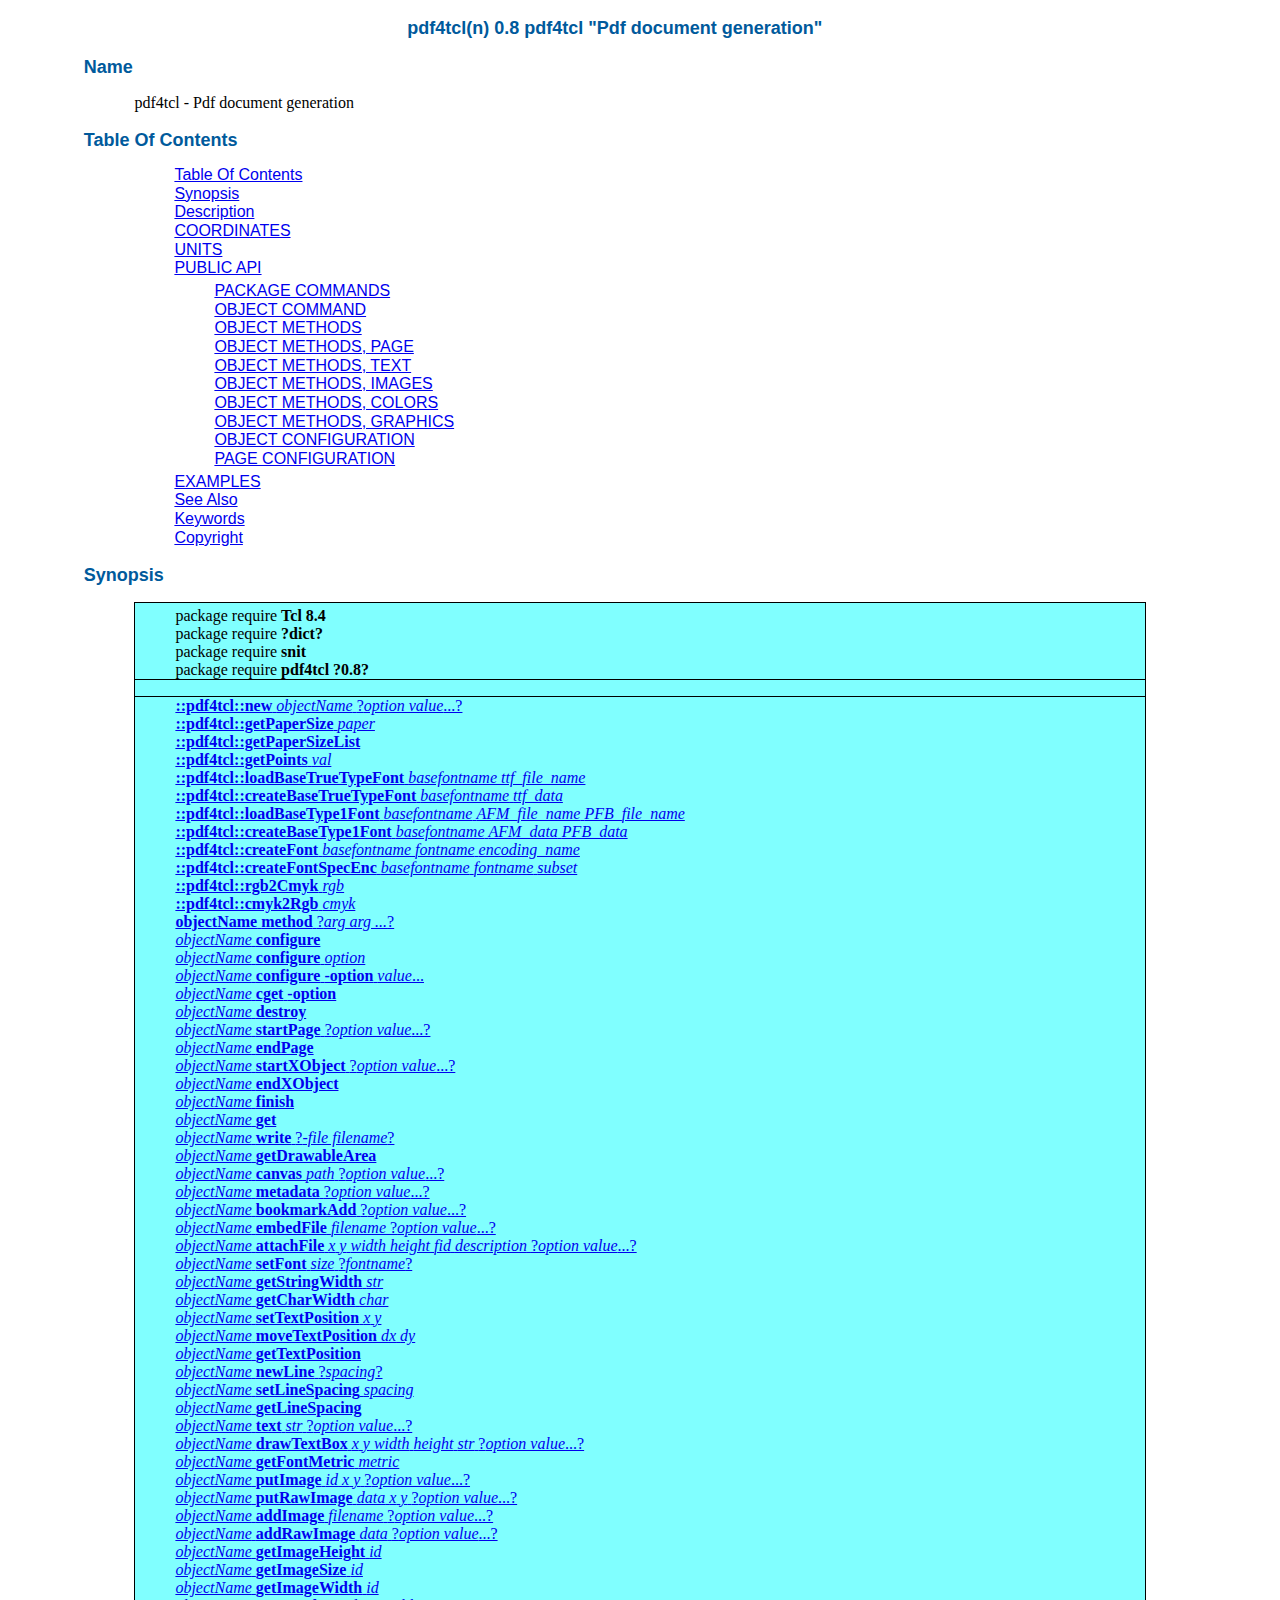
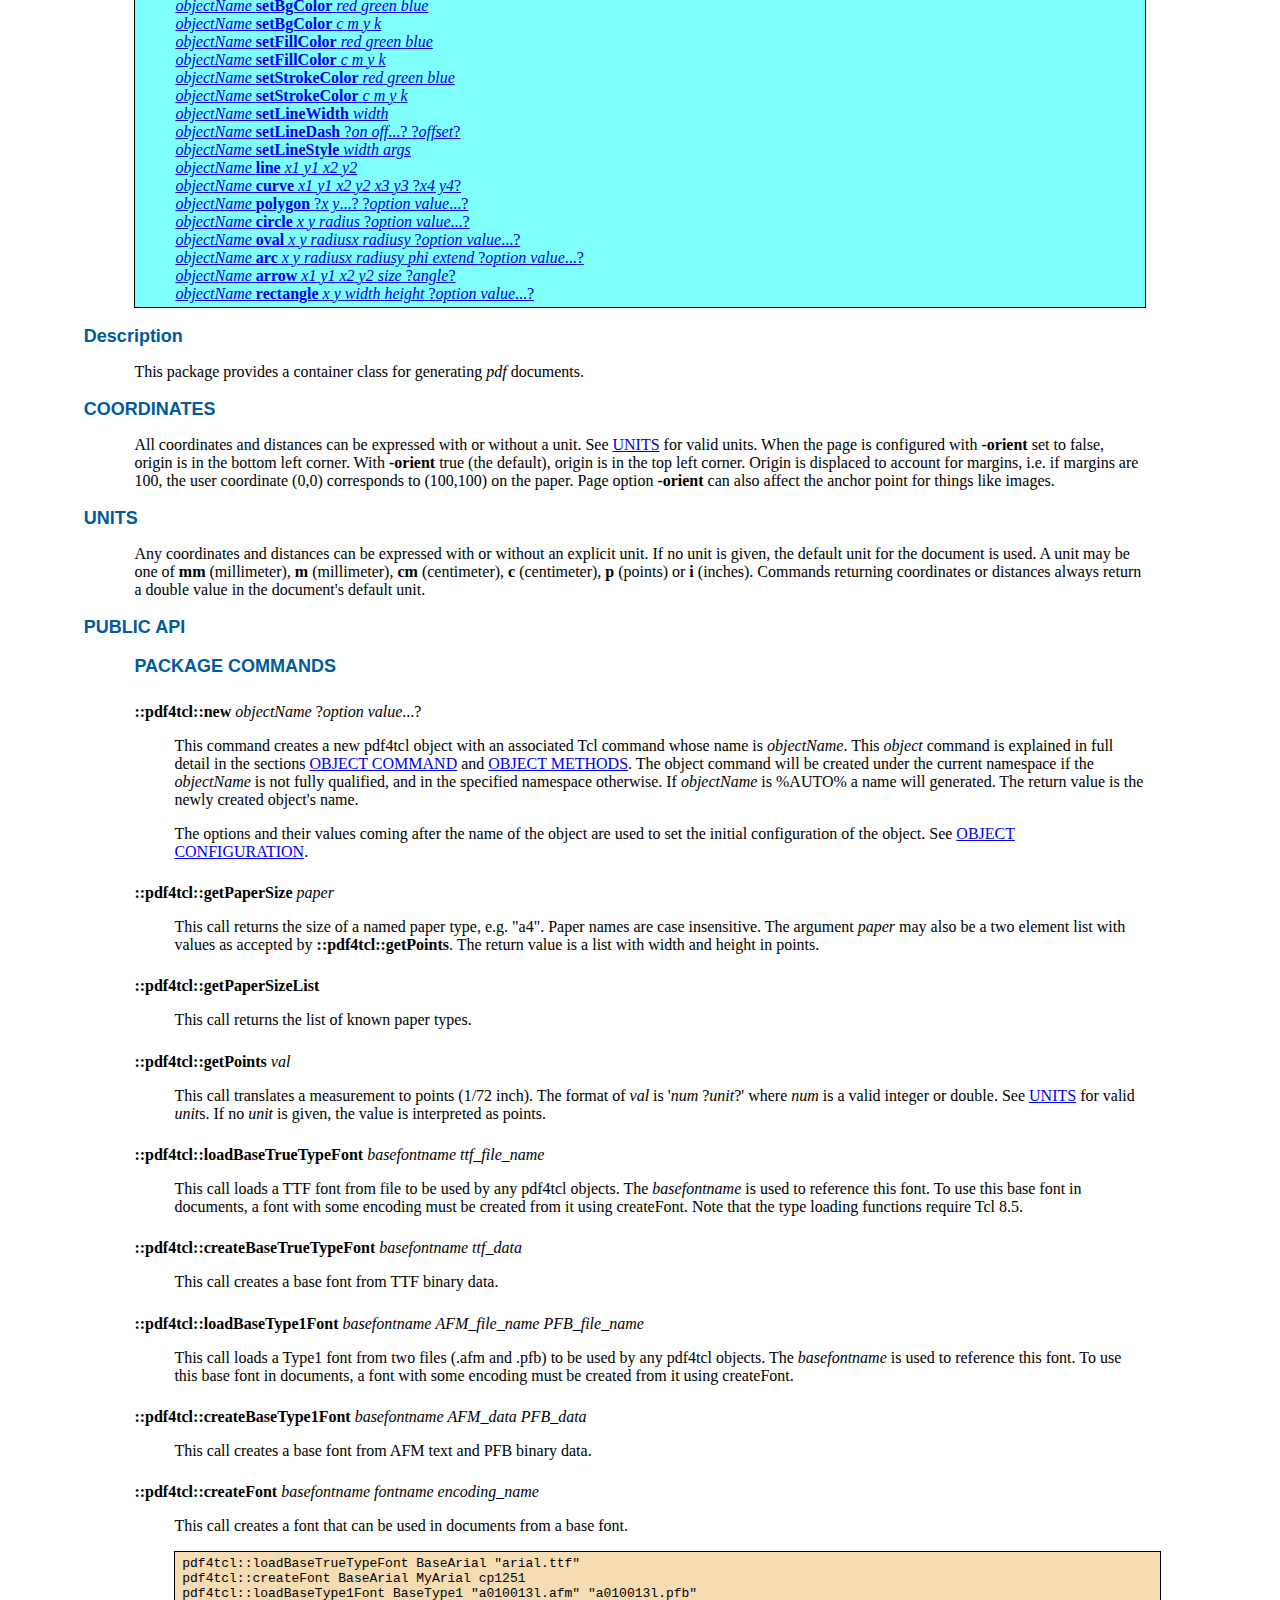
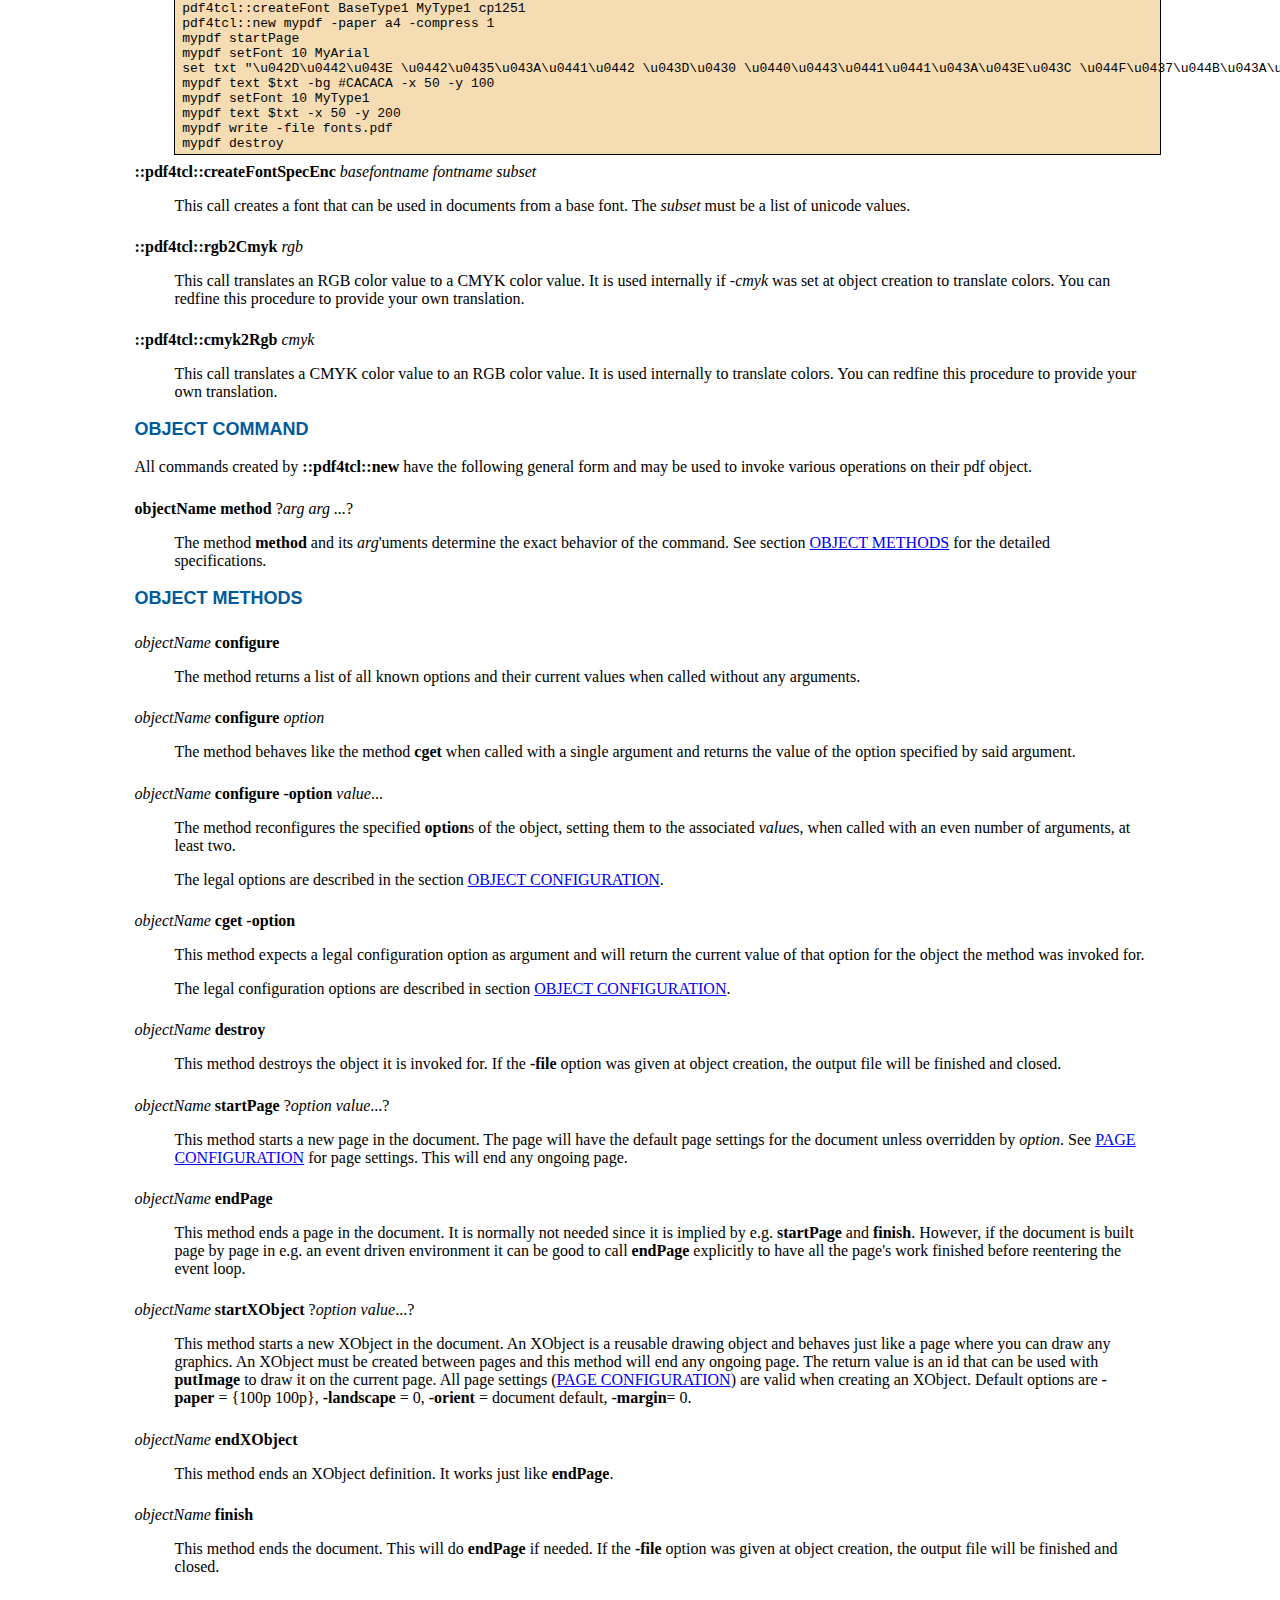
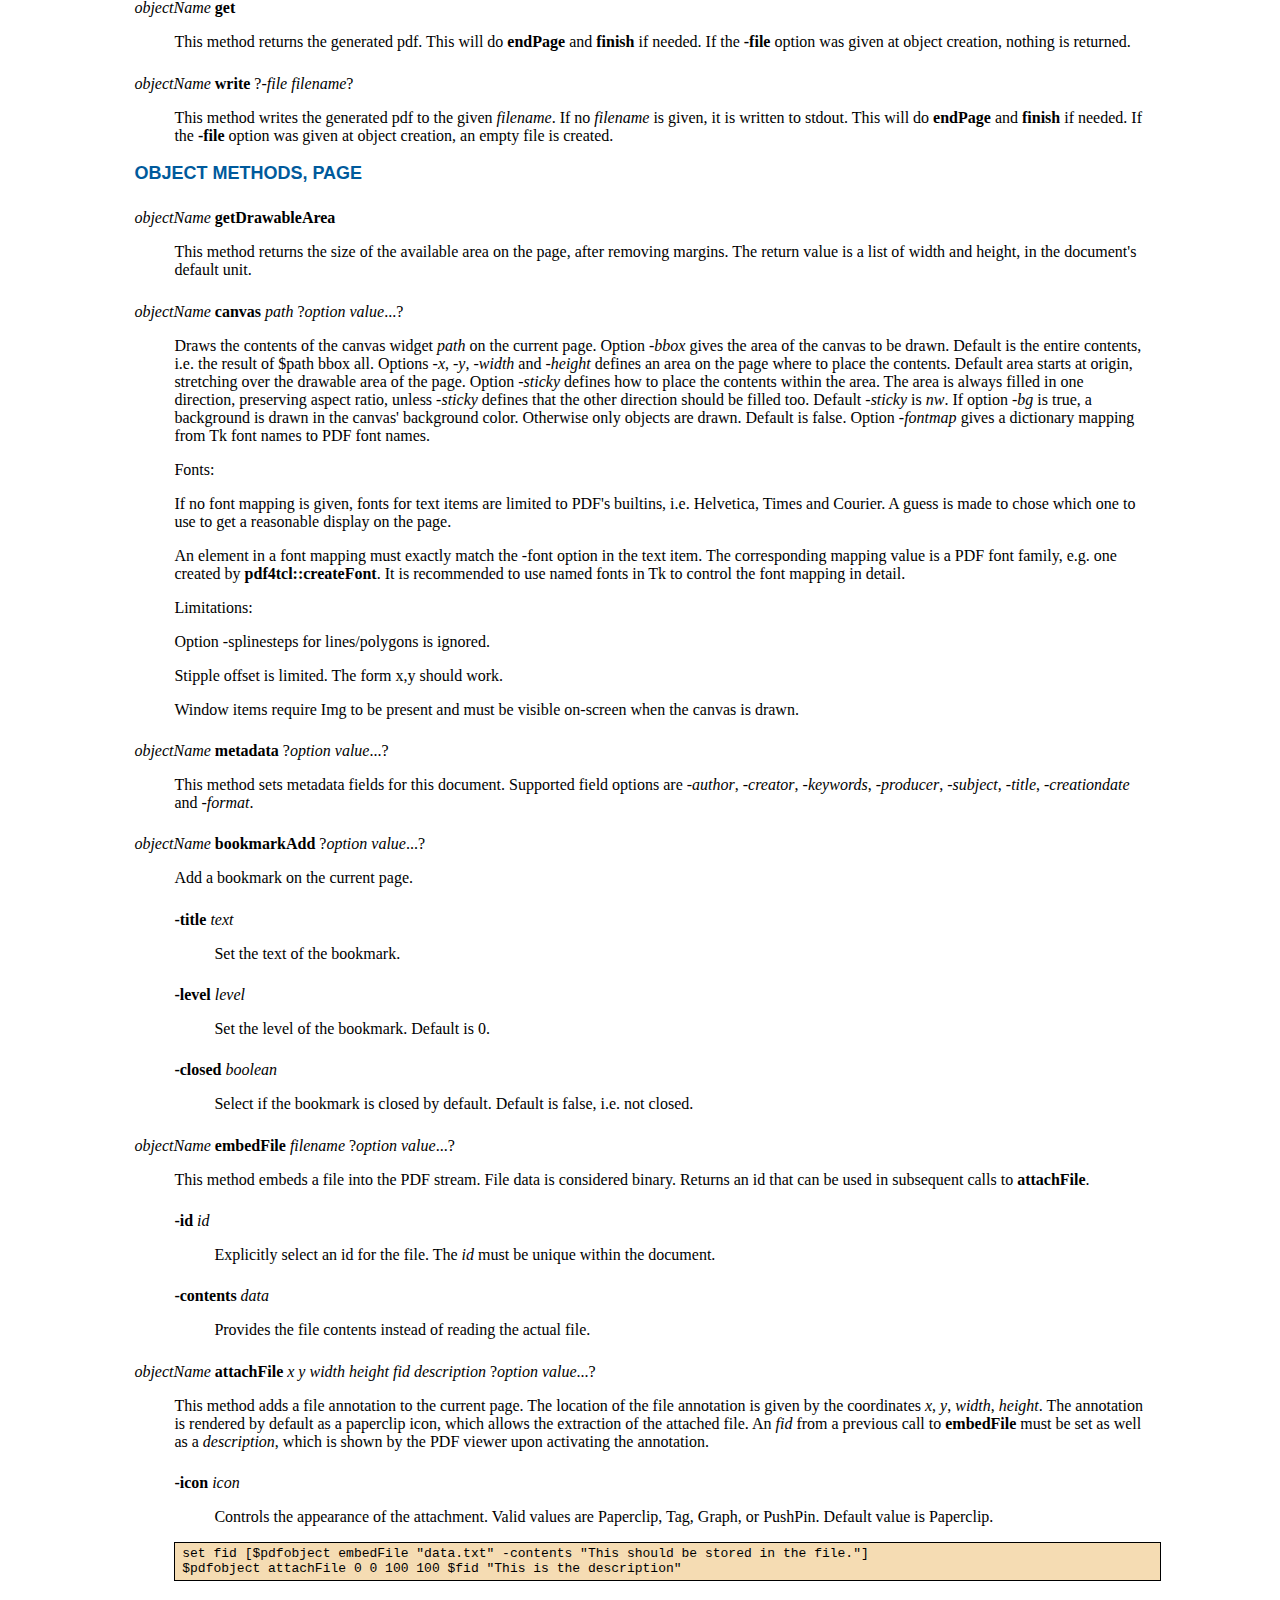
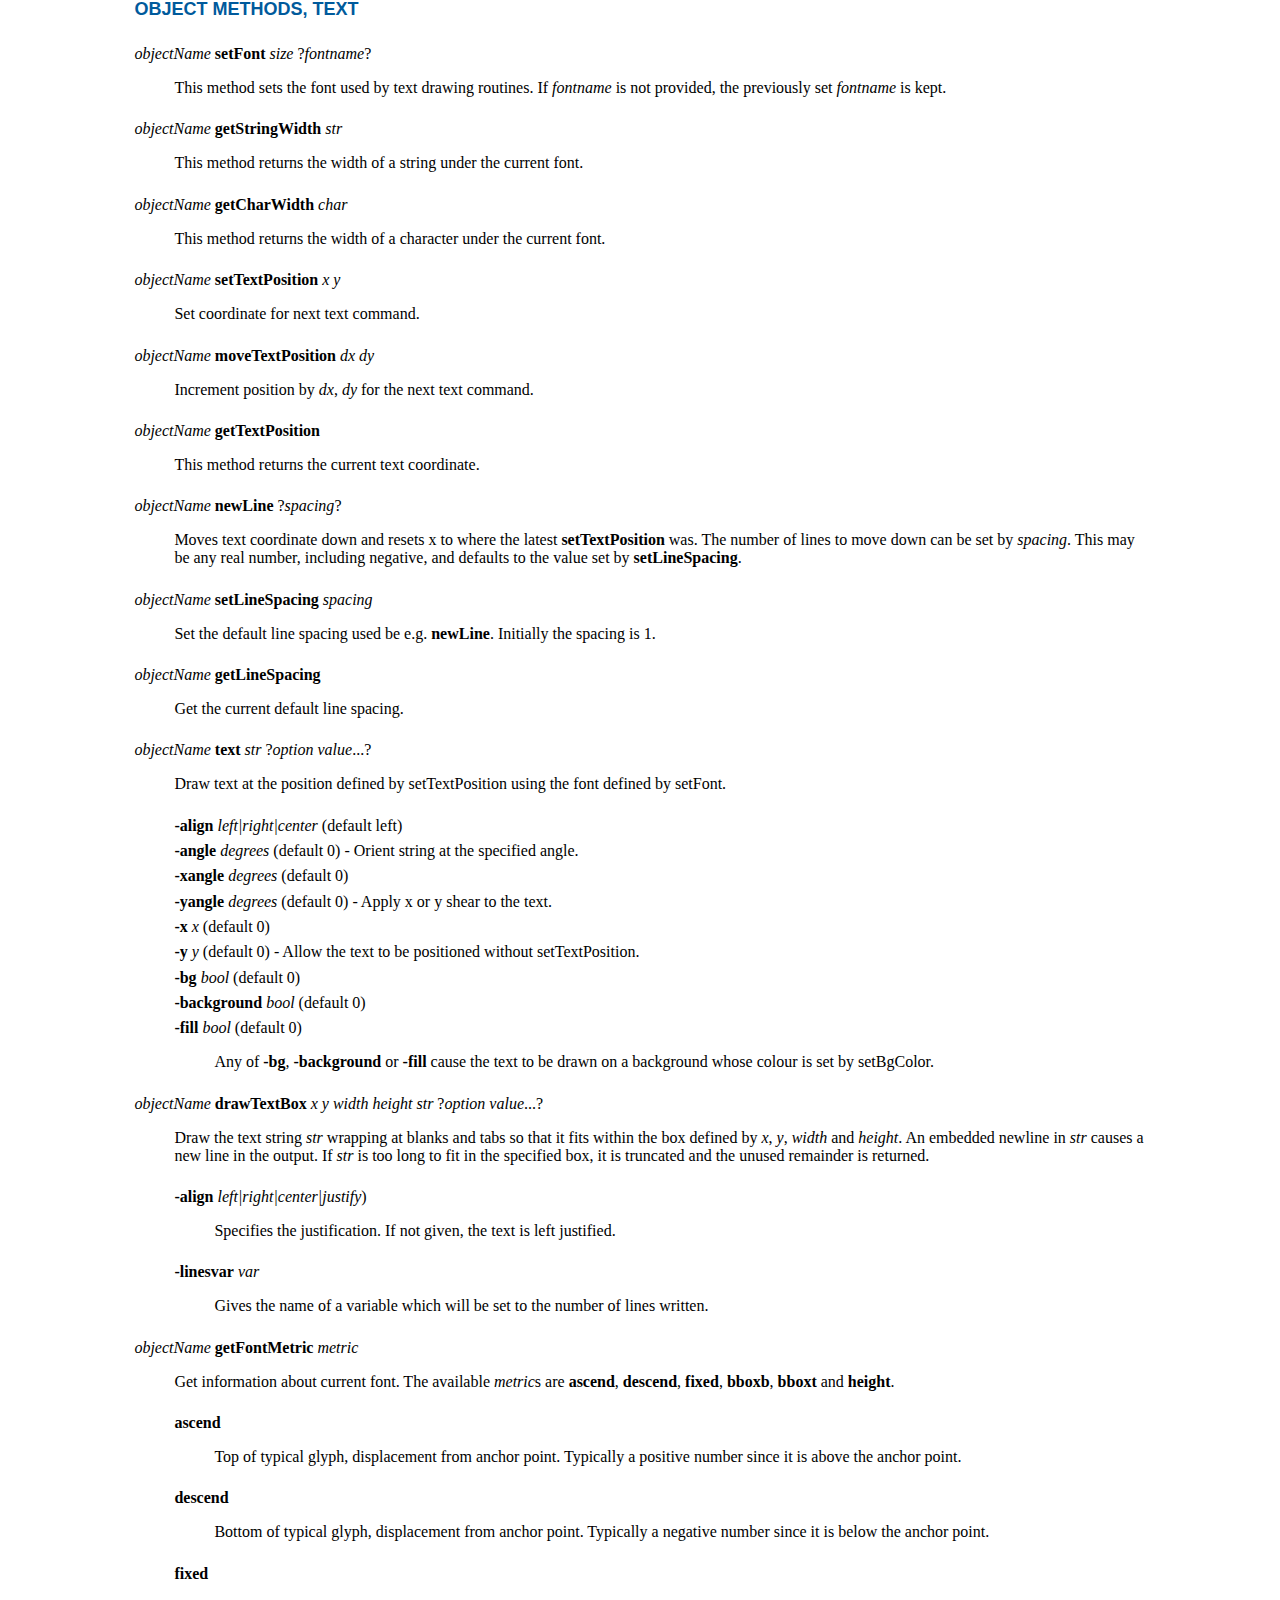
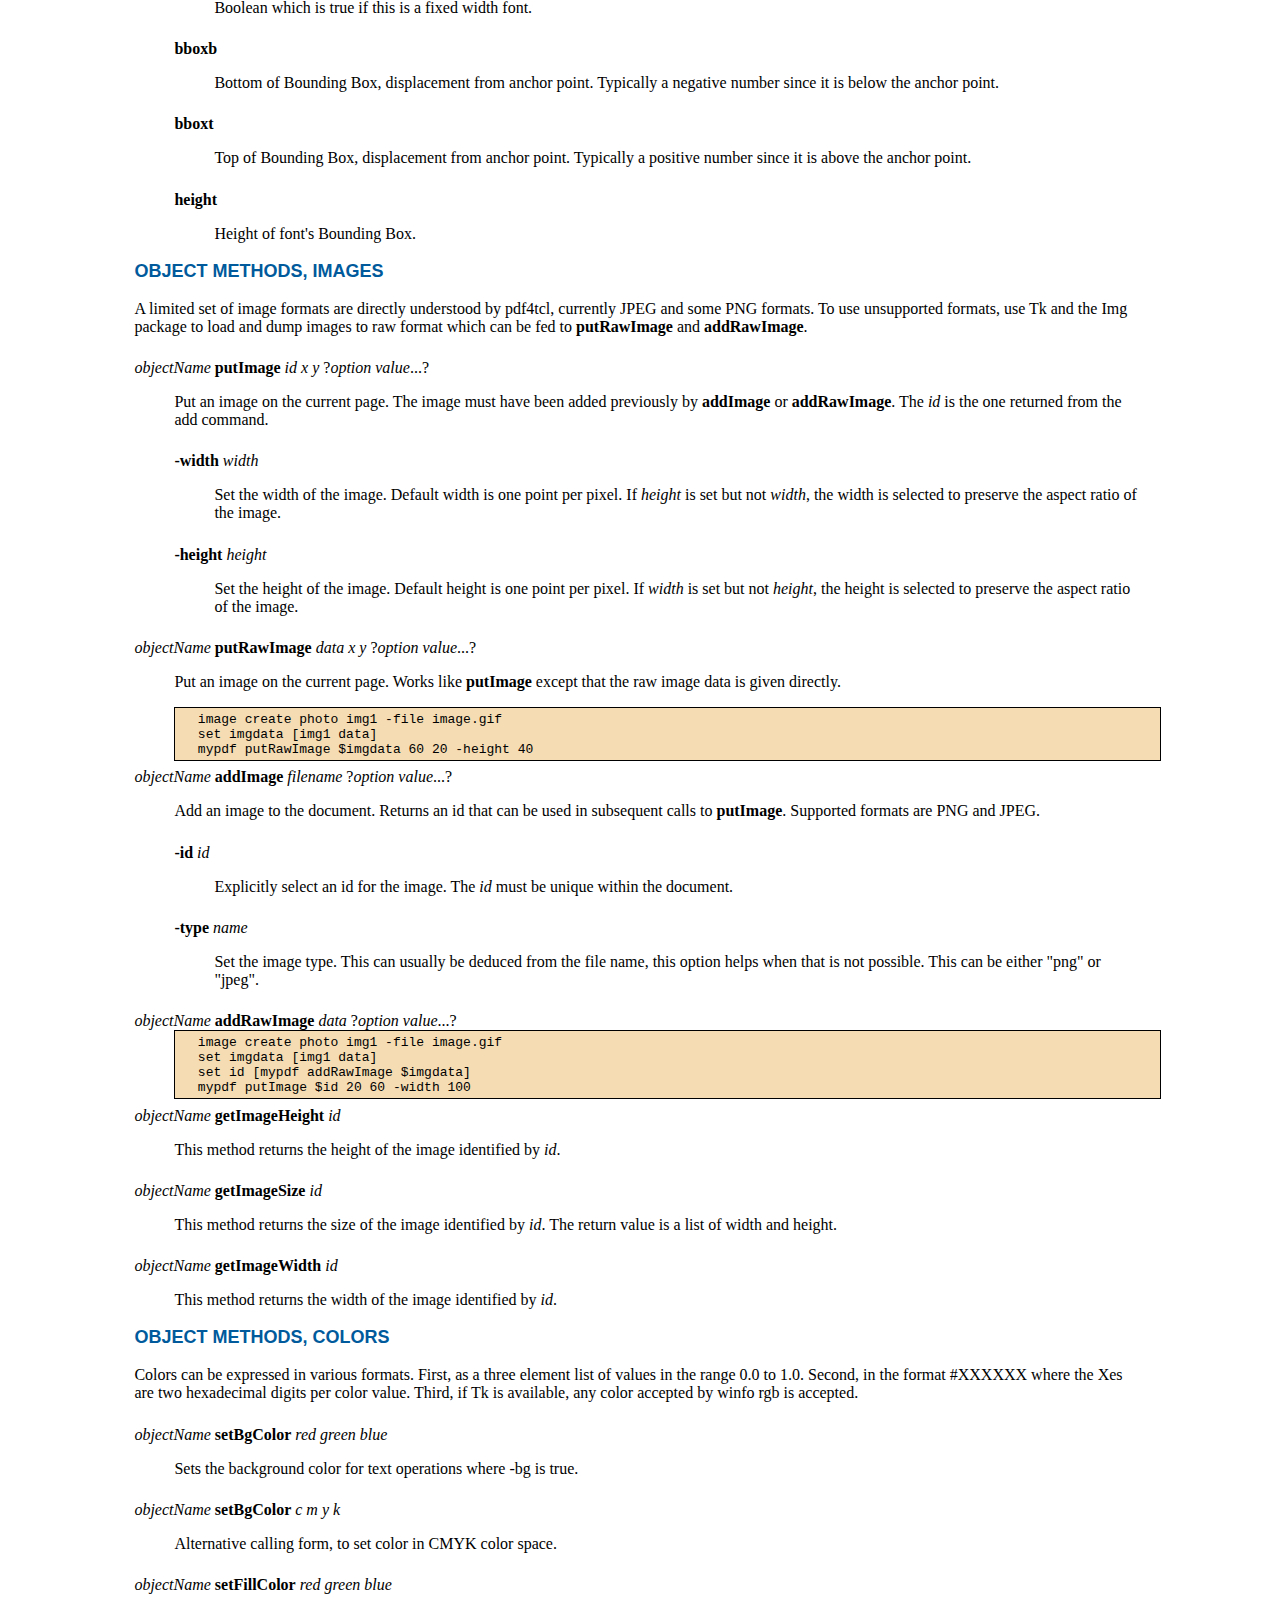
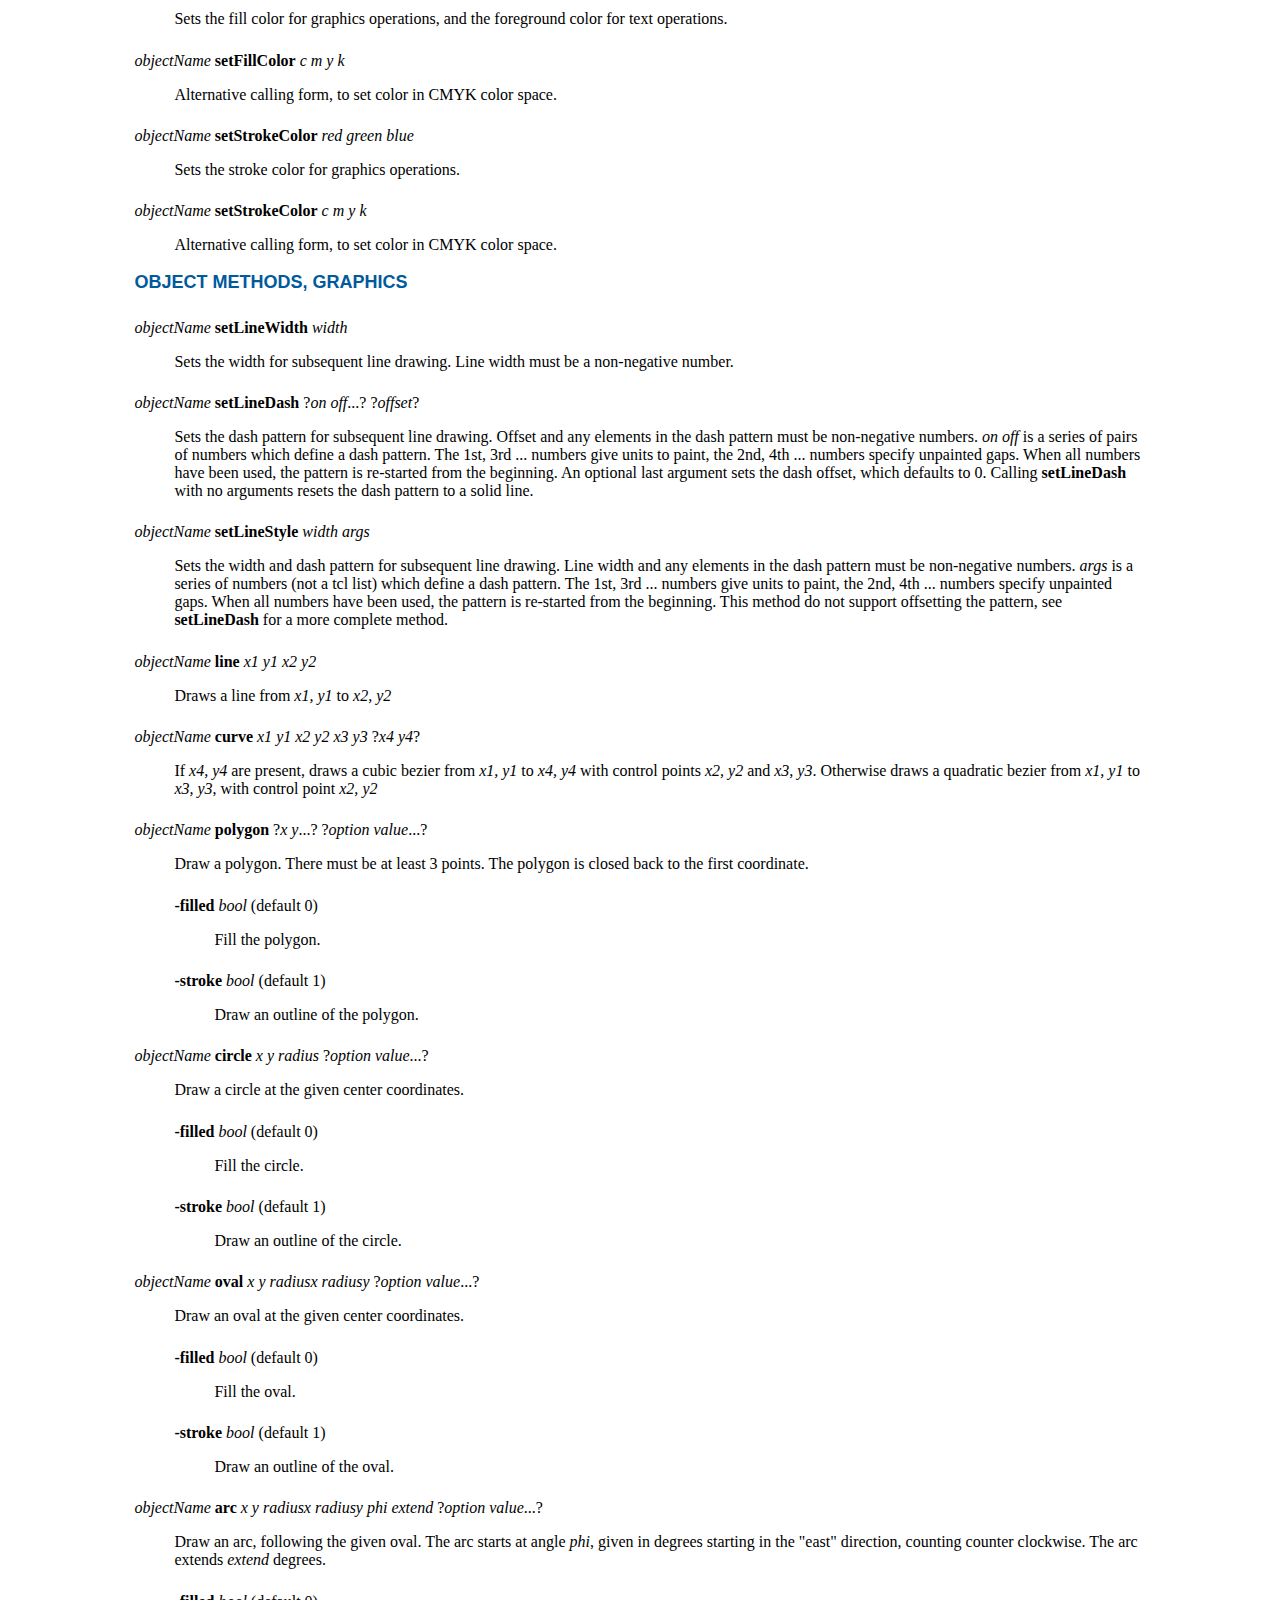
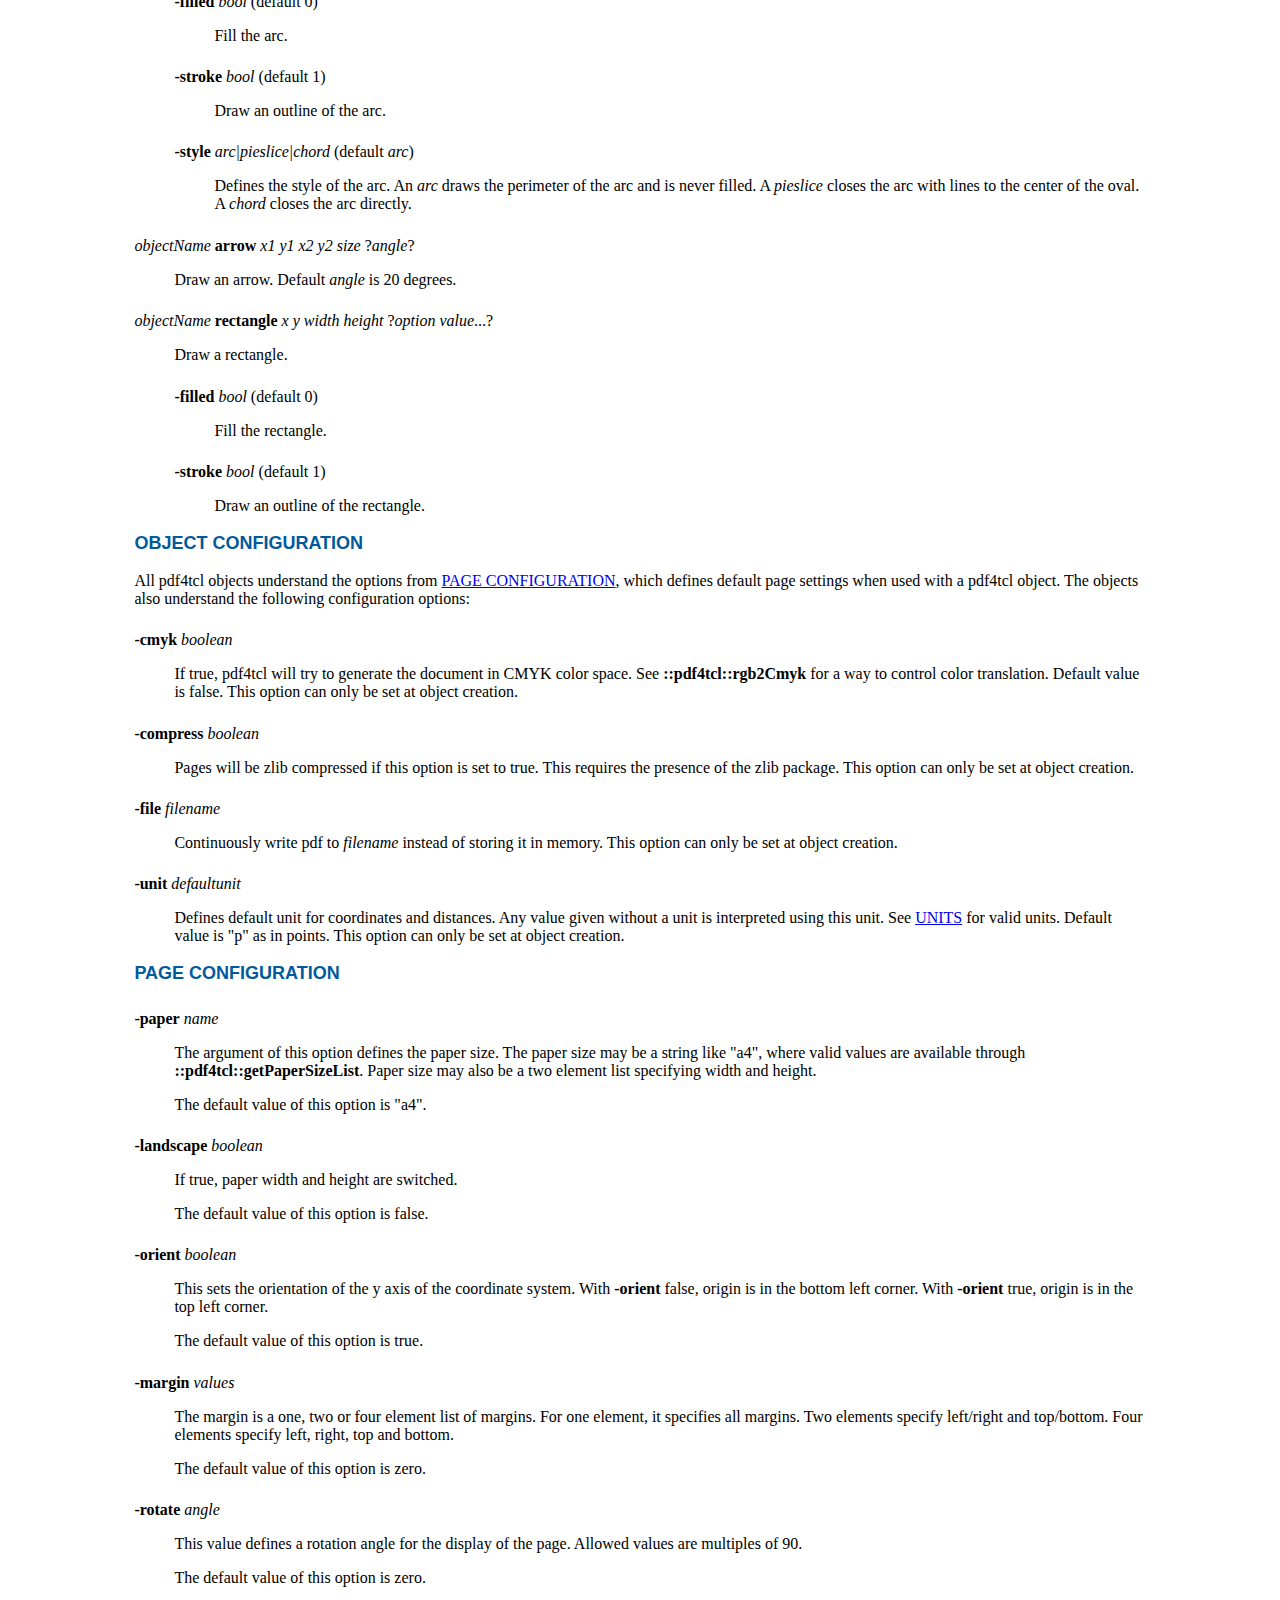
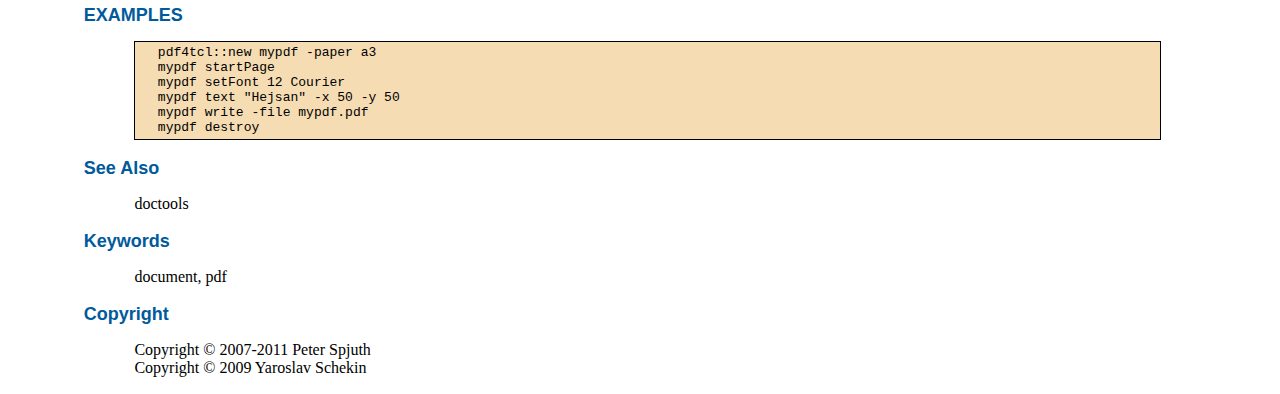
<file: pdf4tcl.html>
<html><head>
<title>pdf4tcl - Pdf document generation</title>
<style type="text/css"><!--
    HTML {
	background: 	#FFFFFF;
	color: 		black;
    }
    BODY {
	background: 	#FFFFFF;
	color:	 	black;
    }
    DIV.doctools {
	margin-left:	10%;
	margin-right:	10%;
    }
    DIV.doctools H1,DIV.doctools H2 {
	margin-left:	-5%;
    }
    H1, H2, H3, H4 {
	margin-top: 	1em;
	font-family:	sans-serif;
	font-size:	large;
	color:		#005A9C;
	background: 	transparent;
	text-align:		left;
    }
    H1.title {
	text-align: center;
    }
    UL,OL {
	margin-right: 0em;
	margin-top: 3pt;
	margin-bottom: 3pt;
    }
    UL LI {
	list-style: disc;
    }
    OL LI {
	list-style: decimal;
    }
    DT {
	padding-top: 	1ex;
    }
    UL.toc,UL.toc UL, UL.toc UL UL {
	font:		normal 12pt/14pt sans-serif;
	list-style:	none;
    }
    LI.section, LI.subsection {
	list-style: 	none;
	margin-left: 	0em;
	text-indent:	0em;
	padding: 	0em;
    }
    PRE {
	display: 	block;
	font-family:	monospace;
	white-space:	pre;
	margin:		0%;
	padding-top:	0.5ex;
	padding-bottom:	0.5ex;
	padding-left:	1ex;
	padding-right:	1ex;
	width:		100%;
    }
    PRE.example {
	color: 		black;
	background: 	#f5dcb3;
	border:		1px solid black;
    }
    UL.requirements LI, UL.syntax LI {
	list-style: 	none;
	margin-left: 	0em;
	text-indent:	0em;
	padding:	0em;
    }
    DIV.synopsis {
	color: 		black;
	background: 	#80ffff;
	border:		1px solid black;
	font-family:	serif;
	margin-top: 	1em;
	margin-bottom: 	1em;
    }
    UL.syntax {
	margin-top: 	1em;
	border-top:	1px solid black;
    }
    UL.requirements {
	margin-bottom: 	1em;
	border-bottom:	1px solid black;
    }
--></style>
</head>
<! -- Generated from file 'pdf4tcl.man' by tcllib/doctools with format 'html'
   -->
<! -- Copyright &copy; 2007-2011 Peter Spjuth   -- Copyright &copy; 2009 Yaroslav Schekin
   -->
<! -- CVS: $Id$ pdf4tcl.n
   -->
<body><div class="doctools">
<h1 class="title">pdf4tcl(n) 0.8 pdf4tcl &quot;Pdf document generation&quot;</h1>
<div id="name" class="section"><h2><a name="name">Name</a></h2>
<p>pdf4tcl - Pdf document generation</p>
</div>
<div id="toc" class="section"><h2><a name="toc">Table Of Contents</a></h2>
<ul class="toc">
<li class="section"><a href="#toc">Table Of Contents</a></li>
<li class="section"><a href="#synopsis">Synopsis</a></li>
<li class="section"><a href="#section1">Description</a></li>
<li class="section"><a href="#section2">COORDINATES</a></li>
<li class="section"><a href="#section3">UNITS</a></li>
<li class="section"><a href="#section4">PUBLIC API</a>
<ul>
<li class="subsection"><a href="#subsection1">PACKAGE COMMANDS</a></li>
<li class="subsection"><a href="#subsection2">OBJECT COMMAND</a></li>
<li class="subsection"><a href="#subsection3">OBJECT METHODS</a></li>
<li class="subsection"><a href="#subsection4">OBJECT METHODS, PAGE</a></li>
<li class="subsection"><a href="#subsection5">OBJECT METHODS, TEXT</a></li>
<li class="subsection"><a href="#subsection6">OBJECT METHODS, IMAGES</a></li>
<li class="subsection"><a href="#subsection7">OBJECT METHODS, COLORS</a></li>
<li class="subsection"><a href="#subsection8">OBJECT METHODS, GRAPHICS</a></li>
<li class="subsection"><a href="#subsection9">OBJECT CONFIGURATION</a></li>
<li class="subsection"><a href="#subsection10">PAGE CONFIGURATION</a></li>
</ul>
</li>
<li class="section"><a href="#section5">EXAMPLES</a></li>
<li class="section"><a href="#see-also">See Also</a></li>
<li class="section"><a href="#keywords">Keywords</a></li>
<li class="section"><a href="#copyright">Copyright</a></li>
</ul>
</div>
<div id="synopsis" class="section"><h2><a name="synopsis">Synopsis</a></h2>
<div class="synopsis">
<ul class="requirements">
<li>package require <b class="pkgname">Tcl 8.4</b></li>
<li>package require <b class="pkgname"><span class="opt">?dict?</span></b></li>
<li>package require <b class="pkgname">snit</b></li>
<li>package require <b class="pkgname">pdf4tcl <span class="opt">?0.8?</span></b></li>
</ul>
<ul class="syntax">
<li><a href="#1"><b class="cmd">::pdf4tcl::new</b> <i class="arg">objectName</i> <span class="opt">?<i class="arg">option value</i>...?</span></a></li>
<li><a href="#2"><b class="cmd">::pdf4tcl::getPaperSize</b> <i class="arg">paper</i></a></li>
<li><a href="#3"><b class="cmd">::pdf4tcl::getPaperSizeList</b></a></li>
<li><a href="#4"><b class="cmd">::pdf4tcl::getPoints</b> <i class="arg">val</i></a></li>
<li><a href="#5"><b class="cmd">::pdf4tcl::loadBaseTrueTypeFont</b> <i class="arg">basefontname</i> <i class="arg">ttf_file_name</i></a></li>
<li><a href="#6"><b class="cmd">::pdf4tcl::createBaseTrueTypeFont</b> <i class="arg">basefontname</i> <i class="arg">ttf_data</i></a></li>
<li><a href="#7"><b class="cmd">::pdf4tcl::loadBaseType1Font</b> <i class="arg">basefontname</i> <i class="arg">AFM_file_name</i> <i class="arg">PFB_file_name</i></a></li>
<li><a href="#8"><b class="cmd">::pdf4tcl::createBaseType1Font</b> <i class="arg">basefontname</i> <i class="arg">AFM_data</i> <i class="arg">PFB_data</i></a></li>
<li><a href="#9"><b class="cmd">::pdf4tcl::createFont</b> <i class="arg">basefontname</i> <i class="arg">fontname</i> <i class="arg">encoding_name</i></a></li>
<li><a href="#10"><b class="cmd">::pdf4tcl::createFontSpecEnc</b> <i class="arg">basefontname</i> <i class="arg">fontname</i> <i class="arg">subset</i></a></li>
<li><a href="#11"><b class="cmd">::pdf4tcl::rgb2Cmyk</b> <i class="arg">rgb</i></a></li>
<li><a href="#12"><b class="cmd">::pdf4tcl::cmyk2Rgb</b> <i class="arg">cmyk</i></a></li>
<li><a href="#13"><b class="cmd">objectName</b> <b class="method">method</b> <span class="opt">?<i class="arg">arg arg ...</i>?</span></a></li>
<li><a href="#14"><i class="arg">objectName</i> <b class="method">configure</b></a></li>
<li><a href="#15"><i class="arg">objectName</i> <b class="method">configure</b> <i class="arg">option</i></a></li>
<li><a href="#16"><i class="arg">objectName</i> <b class="method">configure</b> <b class="option">-option</b> <i class="arg">value</i>...</a></li>
<li><a href="#17"><i class="arg">objectName</i> <b class="method">cget</b> <b class="option">-option</b></a></li>
<li><a href="#18"><i class="arg">objectName</i> <b class="method">destroy</b></a></li>
<li><a href="#19"><i class="arg">objectName</i> <b class="method">startPage</b> <span class="opt">?<i class="arg">option value</i>...?</span></a></li>
<li><a href="#20"><i class="arg">objectName</i> <b class="method">endPage</b></a></li>
<li><a href="#21"><i class="arg">objectName</i> <b class="method">startXObject</b> <span class="opt">?<i class="arg">option value</i>...?</span></a></li>
<li><a href="#22"><i class="arg">objectName</i> <b class="method">endXObject</b></a></li>
<li><a href="#23"><i class="arg">objectName</i> <b class="method">finish</b></a></li>
<li><a href="#24"><i class="arg">objectName</i> <b class="method">get</b></a></li>
<li><a href="#25"><i class="arg">objectName</i> <b class="method">write</b> <span class="opt">?<i class="arg">-file filename</i>?</span></a></li>
<li><a href="#26"><i class="arg">objectName</i> <b class="method">getDrawableArea</b></a></li>
<li><a href="#27"><i class="arg">objectName</i> <b class="method">canvas</b> <i class="arg">path</i> <span class="opt">?<i class="arg">option value</i>...?</span></a></li>
<li><a href="#28"><i class="arg">objectName</i> <b class="method">metadata</b> <span class="opt">?<i class="arg">option value</i>...?</span></a></li>
<li><a href="#29"><i class="arg">objectName</i> <b class="method">bookmarkAdd</b> <span class="opt">?<i class="arg">option value</i>...?</span></a></li>
<li><a href="#30"><i class="arg">objectName</i> <b class="method">embedFile</b> <i class="arg">filename</i> <span class="opt">?<i class="arg">option value</i>...?</span></a></li>
<li><a href="#31"><i class="arg">objectName</i> <b class="method">attachFile</b> <i class="arg">x</i> <i class="arg">y</i> <i class="arg">width</i> <i class="arg">height</i> <i class="arg">fid</i> <i class="arg">description</i> <span class="opt">?<i class="arg">option value</i>...?</span></a></li>
<li><a href="#32"><i class="arg">objectName</i> <b class="method">setFont</b> <i class="arg">size</i> <span class="opt">?<i class="arg">fontname</i>?</span></a></li>
<li><a href="#33"><i class="arg">objectName</i> <b class="method">getStringWidth</b> <i class="arg">str</i></a></li>
<li><a href="#34"><i class="arg">objectName</i> <b class="method">getCharWidth</b> <i class="arg">char</i></a></li>
<li><a href="#35"><i class="arg">objectName</i> <b class="method">setTextPosition</b> <i class="arg">x</i> <i class="arg">y</i></a></li>
<li><a href="#36"><i class="arg">objectName</i> <b class="method">moveTextPosition</b> <i class="arg">dx</i> <i class="arg">dy</i></a></li>
<li><a href="#37"><i class="arg">objectName</i> <b class="method">getTextPosition</b></a></li>
<li><a href="#38"><i class="arg">objectName</i> <b class="method">newLine</b> <span class="opt">?<i class="arg">spacing</i>?</span></a></li>
<li><a href="#39"><i class="arg">objectName</i> <b class="method">setLineSpacing</b> <i class="arg">spacing</i></a></li>
<li><a href="#40"><i class="arg">objectName</i> <b class="method">getLineSpacing</b></a></li>
<li><a href="#41"><i class="arg">objectName</i> <b class="method">text</b> <i class="arg">str</i> <span class="opt">?<i class="arg">option value</i>...?</span></a></li>
<li><a href="#42"><i class="arg">objectName</i> <b class="method">drawTextBox</b> <i class="arg">x</i> <i class="arg">y</i> <i class="arg">width</i> <i class="arg">height</i> <i class="arg">str</i> <span class="opt">?<i class="arg">option value</i>...?</span></a></li>
<li><a href="#43"><i class="arg">objectName</i> <b class="method">getFontMetric</b> <i class="arg">metric</i></a></li>
<li><a href="#44"><i class="arg">objectName</i> <b class="method">putImage</b> <i class="arg">id</i> <i class="arg">x</i> <i class="arg">y</i> <span class="opt">?<i class="arg">option value</i>...?</span></a></li>
<li><a href="#45"><i class="arg">objectName</i> <b class="method">putRawImage</b> <i class="arg">data</i> <i class="arg">x</i> <i class="arg">y</i> <span class="opt">?<i class="arg">option value</i>...?</span></a></li>
<li><a href="#46"><i class="arg">objectName</i> <b class="method">addImage</b> <i class="arg">filename</i> <span class="opt">?<i class="arg">option value</i>...?</span></a></li>
<li><a href="#47"><i class="arg">objectName</i> <b class="method">addRawImage</b> <i class="arg">data</i> <span class="opt">?<i class="arg">option value</i>...?</span></a></li>
<li><a href="#48"><i class="arg">objectName</i> <b class="method">getImageHeight</b> <i class="arg">id</i></a></li>
<li><a href="#49"><i class="arg">objectName</i> <b class="method">getImageSize</b> <i class="arg">id</i></a></li>
<li><a href="#50"><i class="arg">objectName</i> <b class="method">getImageWidth</b> <i class="arg">id</i></a></li>
<li><a href="#51"><i class="arg">objectName</i> <b class="method">setBgColor</b> <i class="arg">red</i> <i class="arg">green</i> <i class="arg">blue</i></a></li>
<li><a href="#52"><i class="arg">objectName</i> <b class="method">setBgColor</b> <i class="arg">c</i> <i class="arg">m</i> <i class="arg">y</i> <i class="arg">k</i></a></li>
<li><a href="#53"><i class="arg">objectName</i> <b class="method">setFillColor</b> <i class="arg">red</i> <i class="arg">green</i> <i class="arg">blue</i></a></li>
<li><a href="#54"><i class="arg">objectName</i> <b class="method">setFillColor</b> <i class="arg">c</i> <i class="arg">m</i> <i class="arg">y</i> <i class="arg">k</i></a></li>
<li><a href="#55"><i class="arg">objectName</i> <b class="method">setStrokeColor</b> <i class="arg">red</i> <i class="arg">green</i> <i class="arg">blue</i></a></li>
<li><a href="#56"><i class="arg">objectName</i> <b class="method">setStrokeColor</b> <i class="arg">c</i> <i class="arg">m</i> <i class="arg">y</i> <i class="arg">k</i></a></li>
<li><a href="#57"><i class="arg">objectName</i> <b class="method">setLineWidth</b> <i class="arg">width</i></a></li>
<li><a href="#58"><i class="arg">objectName</i> <b class="method">setLineDash</b> <span class="opt">?<i class="arg">on off</i>...?</span> <span class="opt">?<i class="arg">offset</i>?</span></a></li>
<li><a href="#59"><i class="arg">objectName</i> <b class="method">setLineStyle</b> <i class="arg">width</i> <i class="arg">args</i></a></li>
<li><a href="#60"><i class="arg">objectName</i> <b class="method">line</b> <i class="arg">x1</i> <i class="arg">y1</i> <i class="arg">x2</i> <i class="arg">y2</i></a></li>
<li><a href="#61"><i class="arg">objectName</i> <b class="method">curve</b> <i class="arg">x1</i> <i class="arg">y1</i> <i class="arg">x2</i> <i class="arg">y2</i> <i class="arg">x3</i> <i class="arg">y3</i> <span class="opt">?<i class="arg">x4 y4</i>?</span></a></li>
<li><a href="#62"><i class="arg">objectName</i> <b class="method">polygon</b> <span class="opt">?<i class="arg">x y</i>...?</span> <span class="opt">?<i class="arg">option value</i>...?</span></a></li>
<li><a href="#63"><i class="arg">objectName</i> <b class="method">circle</b> <i class="arg">x</i> <i class="arg">y</i> <i class="arg">radius</i> <span class="opt">?<i class="arg">option value</i>...?</span></a></li>
<li><a href="#64"><i class="arg">objectName</i> <b class="method">oval</b> <i class="arg">x</i> <i class="arg">y</i> <i class="arg">radiusx</i> <i class="arg">radiusy</i> <span class="opt">?<i class="arg">option value</i>...?</span></a></li>
<li><a href="#65"><i class="arg">objectName</i> <b class="method">arc</b> <i class="arg">x</i> <i class="arg">y</i> <i class="arg">radiusx</i> <i class="arg">radiusy</i> <i class="arg">phi</i> <i class="arg">extend</i> <span class="opt">?<i class="arg">option value</i>...?</span></a></li>
<li><a href="#66"><i class="arg">objectName</i> <b class="method">arrow</b> <i class="arg">x1</i> <i class="arg">y1</i> <i class="arg">x2</i> <i class="arg">y2</i> <i class="arg">size</i> <span class="opt">?<i class="arg">angle</i>?</span></a></li>
<li><a href="#67"><i class="arg">objectName</i> <b class="method">rectangle</b> <i class="arg">x</i> <i class="arg">y</i> <i class="arg">width</i> <i class="arg">height</i> <span class="opt">?<i class="arg">option value</i>...?</span></a></li>
</ul>
</div>
</div>
<div id="section1" class="section"><h2><a name="section1">Description</a></h2>
<p>This package provides a container class for generating <i class="term">pdf</i> documents.</p>
</div>
<div id="section2" class="section"><h2><a name="section2">COORDINATES</a></h2>
<p>All coordinates and distances can be expressed with or without a unit. See
<span class="sectref"><a href="#section3">UNITS</a></span> for valid units.
When the page is configured with <b class="option">-orient</b> set to false, origin is in
the bottom left corner. With <b class="option">-orient</b> true (the default), origin is in the top left
corner.
Origin is displaced to account for margins, i.e. if margins are 100,
the user coordinate (0,0) corresponds to (100,100) on the paper.
Page option <b class="option">-orient</b> can also affect the anchor point for things like
images.</p>
</div>
<div id="section3" class="section"><h2><a name="section3">UNITS</a></h2>
<p>Any coordinates and distances can be expressed with or without an explicit
unit.  If no unit is given, the default unit for the document is used.
A unit may be one of
<b class="option">mm</b> (millimeter),
<b class="option">m</b> (millimeter),
<b class="option">cm</b> (centimeter),
<b class="option">c</b> (centimeter),
<b class="option">p</b> (points) or
<b class="option">i</b> (inches).
Commands returning coordinates or distances always return a double value
in the document's default unit.</p>
</div>
<div id="section4" class="section"><h2><a name="section4">PUBLIC API</a></h2>
<div id="subsection1" class="subsection"><h3><a name="subsection1">PACKAGE COMMANDS</a></h3>
<dl class="definitions">
<dt><a name="1"><b class="cmd">::pdf4tcl::new</b> <i class="arg">objectName</i> <span class="opt">?<i class="arg">option value</i>...?</span></a></dt>
<dd><p>This command creates a new pdf4tcl object with an associated Tcl
command whose name is <i class="arg">objectName</i>. This <i class="term">object</i> command is
explained in full detail in the sections <span class="sectref"><a href="#subsection2">OBJECT COMMAND</a></span>
and <span class="sectref"><a href="#subsection3">OBJECT METHODS</a></span>. The object command will be created
under the current namespace if the <i class="arg">objectName</i> is not fully
qualified, and in the specified namespace otherwise.
If <i class="arg">objectName</i> is %AUTO% a name will generated.
The return value is the newly created object's name.</p>
<p>The options and their values coming after the name of the object are
used to set the initial configuration of the object.
See <span class="sectref"><a href="#subsection9">OBJECT CONFIGURATION</a></span>.</p></dd>
<dt><a name="2"><b class="cmd">::pdf4tcl::getPaperSize</b> <i class="arg">paper</i></a></dt>
<dd><p>This call returns the size of a named paper type, e.g. &quot;a4&quot;.
Paper names are case insensitive.
The argument <i class="arg">paper</i> may also be a two element list
with values as accepted by <b class="cmd">::pdf4tcl::getPoints</b>.
The return value is a list with width and height in points.</p></dd>
<dt><a name="3"><b class="cmd">::pdf4tcl::getPaperSizeList</b></a></dt>
<dd><p>This call returns the list of known paper types.</p></dd>
<dt><a name="4"><b class="cmd">::pdf4tcl::getPoints</b> <i class="arg">val</i></a></dt>
<dd><p>This call translates a measurement to points (1/72 inch).
The format of <i class="arg">val</i> is '<i class="arg">num</i> <span class="opt">?<i class="arg">unit</i>?</span>' where
<i class="arg">num</i> is a valid integer or double. See <span class="sectref"><a href="#section3">UNITS</a></span> for valid
<i class="arg">unit</i>s.  If no <i class="arg">unit</i> is given, the value is interpreted
as points.</p></dd>
<dt><a name="5"><b class="cmd">::pdf4tcl::loadBaseTrueTypeFont</b> <i class="arg">basefontname</i> <i class="arg">ttf_file_name</i></a></dt>
<dd><p>This call loads a TTF font from file to be used by any pdf4tcl objects.
The <i class="arg">basefontname</i> is used to reference this font.
To use this base font in documents, a font with some encoding must be
created from it using createFont.
Note that the type loading functions require Tcl 8.5.</p></dd>
<dt><a name="6"><b class="cmd">::pdf4tcl::createBaseTrueTypeFont</b> <i class="arg">basefontname</i> <i class="arg">ttf_data</i></a></dt>
<dd><p>This call creates a base font from TTF binary data.</p></dd>
<dt><a name="7"><b class="cmd">::pdf4tcl::loadBaseType1Font</b> <i class="arg">basefontname</i> <i class="arg">AFM_file_name</i> <i class="arg">PFB_file_name</i></a></dt>
<dd><p>This call loads a Type1 font from two files (.afm and .pfb) to be used by
any pdf4tcl objects. The <i class="arg">basefontname</i> is used to reference this font.
To use this base font in documents, a font with some encoding must be
created from it using createFont.</p></dd>
<dt><a name="8"><b class="cmd">::pdf4tcl::createBaseType1Font</b> <i class="arg">basefontname</i> <i class="arg">AFM_data</i> <i class="arg">PFB_data</i></a></dt>
<dd><p>This call creates a base font from AFM text and PFB binary data.</p></dd>
<dt><a name="9"><b class="cmd">::pdf4tcl::createFont</b> <i class="arg">basefontname</i> <i class="arg">fontname</i> <i class="arg">encoding_name</i></a></dt>
<dd><p>This call creates a font that can be used in documents from a base font.</p>
<pre class="example">
pdf4tcl::loadBaseTrueTypeFont BaseArial &quot;arial.ttf&quot;
pdf4tcl::createFont BaseArial MyArial cp1251 
pdf4tcl::loadBaseType1Font BaseType1 &quot;a010013l.afm&quot; &quot;a010013l.pfb&quot;
pdf4tcl::createFont BaseType1 MyType1 cp1251 
pdf4tcl::new mypdf -paper a4 -compress 1
mypdf startPage
mypdf setFont 10 MyArial
set txt &quot;\u042D\u0442\u043E \u0442\u0435\u043A\u0441\u0442 \u043D\u0430 \u0440\u0443\u0441\u0441\u043A\u043E\u043C \u044F\u0437\u044B\u043A\u0435. This is text in Russian.&quot;
mypdf text $txt -bg #CACACA -x 50 -y 100
mypdf setFont 10 MyType1
mypdf text $txt -x 50 -y 200
mypdf write -file fonts.pdf
mypdf destroy
</pre>
</dd>
<dt><a name="10"><b class="cmd">::pdf4tcl::createFontSpecEnc</b> <i class="arg">basefontname</i> <i class="arg">fontname</i> <i class="arg">subset</i></a></dt>
<dd><p>This call creates a font that can be used in documents from a base font.
The <i class="arg">subset</i> must be a list of unicode values.</p></dd>
<dt><a name="11"><b class="cmd">::pdf4tcl::rgb2Cmyk</b> <i class="arg">rgb</i></a></dt>
<dd><p>This call translates an RGB color value to a CMYK color value.
It is used internally if <i class="arg">-cmyk</i> was set at object creation to 
translate colors.
You can redfine this procedure to provide your own translation.</p></dd>
<dt><a name="12"><b class="cmd">::pdf4tcl::cmyk2Rgb</b> <i class="arg">cmyk</i></a></dt>
<dd><p>This call translates a CMYK color value to an RGB color value.
It is used internally to translate colors.
You can redfine this procedure to provide your own translation.</p></dd>
</dl>
</div>
<div id="subsection2" class="subsection"><h3><a name="subsection2">OBJECT COMMAND</a></h3>
<p>All commands created by <b class="cmd">::pdf4tcl::new</b> have the following
general form and may be used to invoke various operations on their
pdf object.</p>
<dl class="definitions">
<dt><a name="13"><b class="cmd">objectName</b> <b class="method">method</b> <span class="opt">?<i class="arg">arg arg ...</i>?</span></a></dt>
<dd><p>The method <b class="method">method</b> and its <i class="arg">arg</i>'uments determine the exact
behavior of the command. See section <span class="sectref"><a href="#subsection3">OBJECT METHODS</a></span> for
the detailed specifications.</p></dd>
</dl>
</div>
<div id="subsection3" class="subsection"><h3><a name="subsection3">OBJECT METHODS</a></h3>
<dl class="definitions">
<dt><a name="14"><i class="arg">objectName</i> <b class="method">configure</b></a></dt>
<dd><p>The method returns a list of all known options and their current
values when called without any arguments.</p></dd>
<dt><a name="15"><i class="arg">objectName</i> <b class="method">configure</b> <i class="arg">option</i></a></dt>
<dd><p>The method behaves like the method <b class="method">cget</b> when called with a
single argument and returns the value of the option specified by said
argument.</p></dd>
<dt><a name="16"><i class="arg">objectName</i> <b class="method">configure</b> <b class="option">-option</b> <i class="arg">value</i>...</a></dt>
<dd><p>The method reconfigures the specified <b class="option">option</b>s of the object,
setting them to the associated <i class="arg">value</i>s, when called with an even
number of arguments, at least two.</p>
<p>The legal options are described in the section
<span class="sectref"><a href="#subsection9">OBJECT CONFIGURATION</a></span>.</p></dd>
<dt><a name="17"><i class="arg">objectName</i> <b class="method">cget</b> <b class="option">-option</b></a></dt>
<dd><p>This method expects a legal configuration option as argument and will
return the current value of that option for the object the method was
invoked for.</p>
<p>The legal configuration options are described in section
<span class="sectref"><a href="#subsection9">OBJECT CONFIGURATION</a></span>.</p></dd>
<dt><a name="18"><i class="arg">objectName</i> <b class="method">destroy</b></a></dt>
<dd><p>This method destroys the object it is invoked for.
If the <b class="option">-file</b> option was given at object creation,
the output file will be finished and closed.</p></dd>
<dt><a name="19"><i class="arg">objectName</i> <b class="method">startPage</b> <span class="opt">?<i class="arg">option value</i>...?</span></a></dt>
<dd><p>This method starts a new page in the document. The page will have the
default page settings for the document unless overridden by <i class="arg">option</i>.
See <span class="sectref"><a href="#subsection10">PAGE CONFIGURATION</a></span> for page settings.
This will end any ongoing page.</p></dd>
<dt><a name="20"><i class="arg">objectName</i> <b class="method">endPage</b></a></dt>
<dd><p>This method ends a page in the document.  It is normally not needed since
it is implied by e.g. <b class="method">startPage</b> and <b class="method">finish</b>.  However,
if the document is built page by page in e.g. an event driven environment
it can be good to call <b class="method">endPage</b> explicitly to have all the page's
work finished before reentering the event loop.</p></dd>
<dt><a name="21"><i class="arg">objectName</i> <b class="method">startXObject</b> <span class="opt">?<i class="arg">option value</i>...?</span></a></dt>
<dd><p>This method starts a new XObject in the document.  An XObject is a reusable
drawing object and behaves just like a page where you can draw any graphics.
An XObject must be created between pages and this method will end any ongoing
page. The return value is an id that can be used with <b class="method">putImage</b> to draw
it on the current page. All page settings (<span class="sectref"><a href="#subsection10">PAGE CONFIGURATION</a></span>) are
valid when creating an XObject. Default options are
<b class="option">-paper</b> = {100p 100p}, <b class="option">-landscape</b> = 0,
<b class="option">-orient</b> = document default, <b class="option">-margin</b>= 0.</p></dd>
<dt><a name="22"><i class="arg">objectName</i> <b class="method">endXObject</b></a></dt>
<dd><p>This method ends an XObject definition. It works just like <b class="method">endPage</b>.</p></dd>
<dt><a name="23"><i class="arg">objectName</i> <b class="method">finish</b></a></dt>
<dd><p>This method ends the document.
This will do <b class="method">endPage</b> if needed.
If the <b class="option">-file</b> option was given at object creation,
the output file will be finished and closed.</p></dd>
<dt><a name="24"><i class="arg">objectName</i> <b class="method">get</b></a></dt>
<dd><p>This method returns the generated pdf.
This will do <b class="method">endPage</b> and <b class="method">finish</b> if needed.
If the <b class="option">-file</b> option was given at object creation, nothing is returned.</p></dd>
<dt><a name="25"><i class="arg">objectName</i> <b class="method">write</b> <span class="opt">?<i class="arg">-file filename</i>?</span></a></dt>
<dd><p>This method writes the generated pdf to the given <i class="arg">filename</i>.
If no <i class="arg">filename</i> is given, it is written to stdout.
This will do <b class="method">endPage</b> and <b class="method">finish</b> if needed.
If the <b class="option">-file</b> option was given at object creation, an empty file
is created.</p></dd>
</dl>
</div>
<div id="subsection4" class="subsection"><h3><a name="subsection4">OBJECT METHODS, PAGE</a></h3>
<dl class="definitions">
<dt><a name="26"><i class="arg">objectName</i> <b class="method">getDrawableArea</b></a></dt>
<dd><p>This method returns the size of the available area on the page,
after removing margins.  The return value is a list of width and height,
in the document's default unit.</p></dd>
<dt><a name="27"><i class="arg">objectName</i> <b class="method">canvas</b> <i class="arg">path</i> <span class="opt">?<i class="arg">option value</i>...?</span></a></dt>
<dd><p>Draws the contents of the canvas widget <i class="arg">path</i> on the current page.
Option <i class="arg">-bbox</i> gives the area of the canvas to be drawn. Default is
the entire contents, i.e. the result of $path bbox all.
Options <i class="arg">-x</i>, <i class="arg">-y</i>, <i class="arg">-width</i> and <i class="arg">-height</i> defines
an area on the page where to place the contents. Default area starts at origin,
stretching over the drawable area of the page.
Option <i class="arg">-sticky</i> defines how to place the contents within the area.
The area is always filled in one direction, preserving aspect ratio, unless
<i class="arg">-sticky</i> defines that the other direction should be filled too.  Default
<i class="arg">-sticky</i> is <i class="arg">nw</i>.
If option <i class="arg">-bg</i> is true, a background is drawn in the canvas' background
color.  Otherwise only objects are drawn.  Default is false.
Option <i class="arg">-fontmap</i> gives a dictionary mapping from Tk font names to PDF font names.</p>
<p>Fonts:</p>
<p>If no font mapping is given, fonts for text items are limited to PDF's
builtins, i.e. Helvetica, Times and Courier. A guess is made to chose which
one to use to get a reasonable display on the page.</p>
<p>An element in a font mapping must exactly match the -font option in the
text item. The corresponding mapping value is a PDF font family, e.g. one
created by <b class="cmd">pdf4tcl::createFont</b>. It is recommended to use named fonts
in Tk to control the font mapping in detail.</p>
<p>Limitations:</p>
<p>Option -splinesteps for lines/polygons is ignored.</p>
<p>Stipple offset is limited. The form x,y should work.</p>
<p>Window items require Img to be present and must be visible on-screen when
the canvas is drawn.</p></dd>
<dt><a name="28"><i class="arg">objectName</i> <b class="method">metadata</b> <span class="opt">?<i class="arg">option value</i>...?</span></a></dt>
<dd><p>This method sets metadata fields for this document.  Supported field options are
 <i class="arg">-author</i>, <i class="arg">-creator</i>, <i class="arg">-keywords</i>, <i class="arg">-producer</i>, <i class="arg">-subject</i>,
  <i class="arg">-title</i>, <i class="arg">-creationdate</i> and <i class="arg">-format</i>.</p></dd>
<dt><a name="29"><i class="arg">objectName</i> <b class="method">bookmarkAdd</b> <span class="opt">?<i class="arg">option value</i>...?</span></a></dt>
<dd><p>Add a bookmark on the current page.</p>
<dl class="options">
<dt><b class="option">-title</b> <i class="arg">text</i></dt>
<dd><p>Set the text of the bookmark.</p></dd>
<dt><b class="option">-level</b> <i class="arg">level</i></dt>
<dd><p>Set the level of the bookmark. Default is 0.</p></dd>
<dt><b class="option">-closed</b> <i class="arg">boolean</i></dt>
<dd><p>Select if the bookmark is closed by default. Default is false, i.e. not closed.</p></dd>
</dl></dd>
<dt><a name="30"><i class="arg">objectName</i> <b class="method">embedFile</b> <i class="arg">filename</i> <span class="opt">?<i class="arg">option value</i>...?</span></a></dt>
<dd><p>This method embeds a file into the PDF stream. File data is considered binary. Returns an id that can be used in subsequent calls to <b class="method">attachFile</b>.</p>
<dl class="options">
<dt><b class="option">-id</b> <i class="arg">id</i></dt>
<dd><p>Explicitly select an id for the file. The <i class="arg">id</i> must be unique within the document.</p></dd>
<dt><b class="option">-contents</b> <i class="arg">data</i></dt>
<dd><p>Provides the file contents instead of reading the actual file.</p></dd>
</dl></dd>
<dt><a name="31"><i class="arg">objectName</i> <b class="method">attachFile</b> <i class="arg">x</i> <i class="arg">y</i> <i class="arg">width</i> <i class="arg">height</i> <i class="arg">fid</i> <i class="arg">description</i> <span class="opt">?<i class="arg">option value</i>...?</span></a></dt>
<dd><p>This method adds a file annotation to the current page. The location of the file annotation is given by the coordinates <i class="arg">x</i>, <i class="arg">y</i>, <i class="arg">width</i>, <i class="arg">height</i>. The annotation is rendered by default as a paperclip icon, which allows the extraction of the attached file. An <i class="arg">fid</i> from a previous call to <b class="method">embedFile</b> must be set as well as a <i class="arg">description</i>, which is shown by the PDF viewer upon activating the annotation.</p>
<dl class="options">
<dt><b class="option">-icon</b> <i class="arg">icon</i></dt>
<dd><p>Controls the appearance of the attachment. Valid values are Paperclip, Tag, Graph, or PushPin. Default value is Paperclip.</p></dd>
</dl>
<pre class="example">
set fid [$pdfobject embedFile &quot;data.txt&quot; -contents &quot;This should be stored in the file.&quot;]
$pdfobject attachFile 0 0 100 100 $fid &quot;This is the description&quot;
</pre>
</dd>
</dl>
</div>
<div id="subsection5" class="subsection"><h3><a name="subsection5">OBJECT METHODS, TEXT</a></h3>
<dl class="definitions">
<dt><a name="32"><i class="arg">objectName</i> <b class="method">setFont</b> <i class="arg">size</i> <span class="opt">?<i class="arg">fontname</i>?</span></a></dt>
<dd><p>This method sets the font used by text drawing routines. If <i class="arg">fontname</i>
is not provided, the previously set <i class="arg">fontname</i> is kept.</p></dd>
<dt><a name="33"><i class="arg">objectName</i> <b class="method">getStringWidth</b> <i class="arg">str</i></a></dt>
<dd><p>This method returns the width of a string under the current font.</p></dd>
<dt><a name="34"><i class="arg">objectName</i> <b class="method">getCharWidth</b> <i class="arg">char</i></a></dt>
<dd><p>This method returns the width of a character under the current font.</p></dd>
<dt><a name="35"><i class="arg">objectName</i> <b class="method">setTextPosition</b> <i class="arg">x</i> <i class="arg">y</i></a></dt>
<dd><p>Set coordinate for next text command.</p></dd>
<dt><a name="36"><i class="arg">objectName</i> <b class="method">moveTextPosition</b> <i class="arg">dx</i> <i class="arg">dy</i></a></dt>
<dd><p>Increment position by <i class="arg">dx</i>, <i class="arg">dy</i> for the next text command.</p></dd>
<dt><a name="37"><i class="arg">objectName</i> <b class="method">getTextPosition</b></a></dt>
<dd><p>This method returns the current text coordinate.</p></dd>
<dt><a name="38"><i class="arg">objectName</i> <b class="method">newLine</b> <span class="opt">?<i class="arg">spacing</i>?</span></a></dt>
<dd><p>Moves text coordinate down and resets x to where the latest
<b class="method">setTextPosition</b> was. The number of lines to move down can
be set by <i class="arg">spacing</i>. This may be any real number, including negative,
and defaults to the value set by <b class="method">setLineSpacing</b>.</p></dd>
<dt><a name="39"><i class="arg">objectName</i> <b class="method">setLineSpacing</b> <i class="arg">spacing</i></a></dt>
<dd><p>Set the default line spacing used be e.g. <b class="method">newLine</b>.  Initially
the spacing is 1.</p></dd>
<dt><a name="40"><i class="arg">objectName</i> <b class="method">getLineSpacing</b></a></dt>
<dd><p>Get the current default line spacing.</p></dd>
<dt><a name="41"><i class="arg">objectName</i> <b class="method">text</b> <i class="arg">str</i> <span class="opt">?<i class="arg">option value</i>...?</span></a></dt>
<dd><p>Draw text at the position defined by setTextPosition using the font defined by 
setFont.</p>
<dl class="options">
      
<dt><b class="option">-align</b> <i class="arg">left|right|center</i>   (default left)</dt>
<dd></dd>
<dt><b class="option">-angle</b> <i class="arg">degrees</i>   (default 0) - Orient string at the specified angle.</dt>
<dd></dd>
<dt><b class="option">-xangle</b> <i class="arg">degrees</i>   (default 0)</dt>
<dd></dd>
<dt><b class="option">-yangle</b> <i class="arg">degrees</i>   (default 0) - Apply x or y shear to the text.</dt>
<dd></dd>
<dt><b class="option">-x</b> <i class="arg">x</i>   (default 0)</dt>
<dd></dd>
<dt><b class="option">-y</b> <i class="arg">y</i>   (default 0) - Allow the text to be positioned without setTextPosition.</dt>
<dd></dd>
<dt><b class="option">-bg</b> <i class="arg">bool</i>   (default 0)</dt>
<dd></dd>
<dt><b class="option">-background</b> <i class="arg">bool</i>   (default 0)</dt>
<dd></dd>
<dt><b class="option">-fill</b> <i class="arg">bool</i>   (default 0) </dt>
<dd><p>Any of <b class="option">-bg</b>, <b class="option">-background</b> or <b class="option">-fill</b> cause the text to be drawn 
         on a background whose colour is set by setBgColor.</p></dd>
</dl></dd>
<dt><a name="42"><i class="arg">objectName</i> <b class="method">drawTextBox</b> <i class="arg">x</i> <i class="arg">y</i> <i class="arg">width</i> <i class="arg">height</i> <i class="arg">str</i> <span class="opt">?<i class="arg">option value</i>...?</span></a></dt>
<dd><p>Draw the text string <i class="arg">str</i> wrapping at blanks and tabs so that it fits within the box defined
by <i class="arg">x</i>, <i class="arg">y</i>, <i class="arg">width</i> and <i class="arg">height</i>. An embedded newline in <i class="arg">str</i> causes
a new line in the output. If <i class="arg">str</i> is too long to fit in the specified box, it is truncated and the unused remainder is returned.</p>
<dl class="options">
      
<dt><b class="option">-align</b> <i class="arg">left|right|center|justify</i>)</dt>
<dd><p>Specifies the justification. If not given, the text is left justified.</p></dd>
<dt><b class="option">-linesvar</b> <i class="arg">var</i></dt>
<dd><p>Gives the name of a variable which will be set to the number of lines written.</p></dd>
</dl></dd>
<dt><a name="43"><i class="arg">objectName</i> <b class="method">getFontMetric</b> <i class="arg">metric</i></a></dt>
<dd><p>Get information about current font. The available <i class="arg">metric</i>s are
<b class="option">ascend</b>, <b class="option">descend</b>, <b class="option">fixed</b>, <b class="option">bboxb</b>,
<b class="option">bboxt</b> and <b class="option">height</b>.</p>
<dl class="options">
<dt><b class="option">ascend</b></dt>
<dd><p>Top of typical glyph, displacement from anchor point. Typically a positive number since it is above the anchor point.</p></dd>
<dt><b class="option">descend</b></dt>
<dd><p>Bottom of typical glyph, displacement from anchor point. Typically a negative number since it is below the anchor point.</p></dd>
<dt><b class="option">fixed</b></dt>
<dd><p>Boolean which is true if this is a fixed width font.</p></dd>
<dt><b class="option">bboxb</b></dt>
<dd><p>Bottom of Bounding Box, displacement from anchor point. Typically a negative number since it is below the anchor point.</p></dd>
<dt><b class="option">bboxt</b></dt>
<dd><p>Top of Bounding Box, displacement from anchor point. Typically a positive number since it is above the anchor point.</p></dd>
<dt><b class="option">height</b></dt>
<dd><p>Height of font's Bounding Box.</p></dd>
</dl></dd>
</dl>
</div>
<div id="subsection6" class="subsection"><h3><a name="subsection6">OBJECT METHODS, IMAGES</a></h3>
<p>A limited set of image formats are directly understood by pdf4tcl, currently
JPEG and some PNG formats.  To use unsupported formats, use Tk and the Img
package to load and dump images to raw format which can be fed to
<b class="method">putRawImage</b> and <b class="method">addRawImage</b>.</p>
<dl class="definitions">
<dt><a name="44"><i class="arg">objectName</i> <b class="method">putImage</b> <i class="arg">id</i> <i class="arg">x</i> <i class="arg">y</i> <span class="opt">?<i class="arg">option value</i>...?</span></a></dt>
<dd><p>Put an image on the current page. The image must have been added previously by
<b class="method">addImage</b> or <b class="method">addRawImage</b>. The <i class="arg">id</i> is the one returned
from the add command.</p>
<dl class="options">
<dt><b class="option">-width</b> <i class="arg">width</i></dt>
<dd><p>Set the width of the image.  Default width is one point per pixel.
If <i class="arg">height</i> is set but not <i class="arg">width</i>, the width is selected to
preserve the aspect ratio of the image.</p></dd>
<dt><b class="option">-height</b> <i class="arg">height</i></dt>
<dd><p>Set the height of the image.  Default height is one point per pixel.  If <i class="arg">width</i> is set but not <i class="arg">height</i>,
the height is selected to preserve the aspect ratio of the image.</p></dd>
</dl></dd>
<dt><a name="45"><i class="arg">objectName</i> <b class="method">putRawImage</b> <i class="arg">data</i> <i class="arg">x</i> <i class="arg">y</i> <span class="opt">?<i class="arg">option value</i>...?</span></a></dt>
<dd><p>Put an image on the current page. Works like <b class="method">putImage</b> except that the raw image data is given directly.</p>
<pre class="example">
  image create photo img1 -file image.gif
  set imgdata [img1 data]
  mypdf putRawImage $imgdata 60 20 -height 40
</pre>
</dd>
<dt><a name="46"><i class="arg">objectName</i> <b class="method">addImage</b> <i class="arg">filename</i> <span class="opt">?<i class="arg">option value</i>...?</span></a></dt>
<dd><p>Add an image to the document. Returns an id that can be used in subsequent
calls to <b class="method">putImage</b>. Supported formats are PNG and JPEG.</p>
<dl class="options">
<dt><b class="option">-id</b> <i class="arg">id</i></dt>
<dd><p>Explicitly select an id for the image. The <i class="arg">id</i> must be unique within the document.</p></dd>
<dt><b class="option">-type</b> <i class="arg">name</i></dt>
<dd><p>Set the image type.  This can usually be deduced from the file name, this
option helps when that is not possible.  This can be either &quot;png&quot; or &quot;jpeg&quot;.</p></dd>
</dl></dd>
<dt><a name="47"><i class="arg">objectName</i> <b class="method">addRawImage</b> <i class="arg">data</i> <span class="opt">?<i class="arg">option value</i>...?</span></a></dt>
<dd>
<pre class="example">
  image create photo img1 -file image.gif
  set imgdata [img1 data]
  set id [mypdf addRawImage $imgdata]
  mypdf putImage $id 20 60 -width 100
</pre>
</dd>
<dt><a name="48"><i class="arg">objectName</i> <b class="method">getImageHeight</b> <i class="arg">id</i></a></dt>
<dd><p>This method returns the height of the image identified by <i class="arg">id</i>.</p></dd>
<dt><a name="49"><i class="arg">objectName</i> <b class="method">getImageSize</b> <i class="arg">id</i></a></dt>
<dd><p>This method returns the size of the image identified by <i class="arg">id</i>.  The
return value is a list of width and height.</p></dd>
<dt><a name="50"><i class="arg">objectName</i> <b class="method">getImageWidth</b> <i class="arg">id</i></a></dt>
<dd><p>This method returns the width of the image identified by <i class="arg">id</i>.</p></dd>
</dl>
</div>
<div id="subsection7" class="subsection"><h3><a name="subsection7">OBJECT METHODS, COLORS</a></h3>
<p>Colors can be expressed in various formats. First, as a three element list
of values in the range 0.0 to 1.0. Second, in the format #XXXXXX where
the Xes are two hexadecimal digits per color value.  Third, if Tk is available,
any color accepted by winfo rgb is accepted.</p>
<dl class="definitions">
<dt><a name="51"><i class="arg">objectName</i> <b class="method">setBgColor</b> <i class="arg">red</i> <i class="arg">green</i> <i class="arg">blue</i></a></dt>
<dd><p>Sets the background color for text operations where -bg is true.</p></dd>
<dt><a name="52"><i class="arg">objectName</i> <b class="method">setBgColor</b> <i class="arg">c</i> <i class="arg">m</i> <i class="arg">y</i> <i class="arg">k</i></a></dt>
<dd><p>Alternative calling form, to set color in CMYK color space.</p></dd>
<dt><a name="53"><i class="arg">objectName</i> <b class="method">setFillColor</b> <i class="arg">red</i> <i class="arg">green</i> <i class="arg">blue</i></a></dt>
<dd><p>Sets the fill color for graphics operations, and the foreground color for
text operations.</p></dd>
<dt><a name="54"><i class="arg">objectName</i> <b class="method">setFillColor</b> <i class="arg">c</i> <i class="arg">m</i> <i class="arg">y</i> <i class="arg">k</i></a></dt>
<dd><p>Alternative calling form, to set color in CMYK color space.</p></dd>
<dt><a name="55"><i class="arg">objectName</i> <b class="method">setStrokeColor</b> <i class="arg">red</i> <i class="arg">green</i> <i class="arg">blue</i></a></dt>
<dd><p>Sets the stroke color for graphics operations.</p></dd>
<dt><a name="56"><i class="arg">objectName</i> <b class="method">setStrokeColor</b> <i class="arg">c</i> <i class="arg">m</i> <i class="arg">y</i> <i class="arg">k</i></a></dt>
<dd><p>Alternative calling form, to set color in CMYK color space.</p></dd>
</dl>
</div>
<div id="subsection8" class="subsection"><h3><a name="subsection8">OBJECT METHODS, GRAPHICS</a></h3>
<dl class="definitions">
<dt><a name="57"><i class="arg">objectName</i> <b class="method">setLineWidth</b> <i class="arg">width</i></a></dt>
<dd><p>Sets the width for subsequent line drawing.
   Line width must be a non-negative number.</p></dd>
<dt><a name="58"><i class="arg">objectName</i> <b class="method">setLineDash</b> <span class="opt">?<i class="arg">on off</i>...?</span> <span class="opt">?<i class="arg">offset</i>?</span></a></dt>
<dd><p>Sets the dash pattern for subsequent line drawing.
   Offset and any elements in the dash pattern must be non-negative numbers.
   <em>on off</em> is a series of pairs of numbers which define a 
   dash pattern. The 1st, 3rd ... numbers give units to paint, 
   the 2nd, 4th ... numbers specify unpainted gaps. When all numbers have 
   been used, the pattern is re-started from the beginning. 
   An optional last argument sets the dash offset, which defaults to 0.
   Calling <b class="method">setLineDash</b> with no arguments resets the dash pattern
   to a solid line.</p></dd>
<dt><a name="59"><i class="arg">objectName</i> <b class="method">setLineStyle</b> <i class="arg">width</i> <i class="arg">args</i></a></dt>
<dd><p>Sets the width and dash pattern for subsequent line drawing.
   Line width and any elements in the dash pattern must be non-negative numbers.
   <em>args</em> is a series of numbers (not a tcl list) which define a 
   dash pattern. The 1st, 3rd ... numbers give units to paint, 
   the 2nd, 4th ... numbers specify unpainted gaps. When all numbers have 
   been used, the pattern is re-started from the beginning. 
   This method do not support offsetting the pattern, see <b class="method">setLineDash</b>
   for a more complete method.</p></dd>
<dt><a name="60"><i class="arg">objectName</i> <b class="method">line</b> <i class="arg">x1</i> <i class="arg">y1</i> <i class="arg">x2</i> <i class="arg">y2</i></a></dt>
<dd><p>Draws a line from <em>x1,</em> <em>y1</em> to <em>x2,</em> <em>y2</em></p></dd>
<dt><a name="61"><i class="arg">objectName</i> <b class="method">curve</b> <i class="arg">x1</i> <i class="arg">y1</i> <i class="arg">x2</i> <i class="arg">y2</i> <i class="arg">x3</i> <i class="arg">y3</i> <span class="opt">?<i class="arg">x4 y4</i>?</span></a></dt>
<dd><p>If <em>x4,</em> <em>y4</em> are present, draws a cubic bezier from <em>x1,</em>
   <em>y1</em> to <em>x4,</em> <em>y4</em> with control points <em>x2,</em> <em>y2</em> and
   <em>x3,</em> <em>y3</em>. Otherwise draws a quadratic bezier from <em>x1,</em>
   <em>y1</em> to <em>x3,</em> <em>y3</em>, with control point <em>x2,</em>
   <em>y2</em></p></dd>
<dt><a name="62"><i class="arg">objectName</i> <b class="method">polygon</b> <span class="opt">?<i class="arg">x y</i>...?</span> <span class="opt">?<i class="arg">option value</i>...?</span></a></dt>
<dd><p>Draw a polygon. There must be at least 3 points.
   The polygon is closed back to the first coordinate.</p>
<dl class="options">
      
<dt><b class="option">-filled</b> <i class="arg">bool</i>   (default 0)</dt>
<dd><p>Fill the polygon.</p></dd>
<dt><b class="option">-stroke</b> <i class="arg">bool</i>   (default 1)</dt>
<dd><p>Draw an outline of the polygon.</p></dd>
</dl></dd>
<dt><a name="63"><i class="arg">objectName</i> <b class="method">circle</b> <i class="arg">x</i> <i class="arg">y</i> <i class="arg">radius</i> <span class="opt">?<i class="arg">option value</i>...?</span></a></dt>
<dd><p>Draw a circle at the given center coordinates.</p>
<dl class="options">
      
<dt><b class="option">-filled</b> <i class="arg">bool</i>   (default 0)</dt>
<dd><p>Fill the circle.</p></dd>
<dt><b class="option">-stroke</b> <i class="arg">bool</i>   (default 1)</dt>
<dd><p>Draw an outline of the circle.</p></dd>
</dl></dd>
<dt><a name="64"><i class="arg">objectName</i> <b class="method">oval</b> <i class="arg">x</i> <i class="arg">y</i> <i class="arg">radiusx</i> <i class="arg">radiusy</i> <span class="opt">?<i class="arg">option value</i>...?</span></a></dt>
<dd><p>Draw an oval at the given center coordinates.</p>
<dl class="options">
      
<dt><b class="option">-filled</b> <i class="arg">bool</i>   (default 0)</dt>
<dd><p>Fill the oval.</p></dd>
<dt><b class="option">-stroke</b> <i class="arg">bool</i>   (default 1)</dt>
<dd><p>Draw an outline of the oval.</p></dd>
</dl></dd>
<dt><a name="65"><i class="arg">objectName</i> <b class="method">arc</b> <i class="arg">x</i> <i class="arg">y</i> <i class="arg">radiusx</i> <i class="arg">radiusy</i> <i class="arg">phi</i> <i class="arg">extend</i> <span class="opt">?<i class="arg">option value</i>...?</span></a></dt>
<dd><p>Draw an arc, following the given oval. The arc starts at angle <i class="arg">phi</i>, given in degrees starting in the &quot;east&quot; direction, counting counter clockwise. The arc extends <i class="arg">extend</i> degrees.</p>
<dl class="options">
      
<dt><b class="option">-filled</b> <i class="arg">bool</i>   (default 0)</dt>
<dd><p>Fill the arc.</p></dd>
<dt><b class="option">-stroke</b> <i class="arg">bool</i>   (default 1)</dt>
<dd><p>Draw an outline of the arc.</p></dd>
<dt><b class="option">-style</b> <i class="arg">arc|pieslice|chord</i>   (default <i class="arg">arc</i>)</dt>
<dd><p>Defines the style of the arc. An <i class="arg">arc</i> draws the perimeter of the arc and is never filled. A <i class="arg">pieslice</i> closes the arc with lines to the center of the oval. A <i class="arg">chord</i> closes the arc directly.</p></dd>
</dl></dd>
<dt><a name="66"><i class="arg">objectName</i> <b class="method">arrow</b> <i class="arg">x1</i> <i class="arg">y1</i> <i class="arg">x2</i> <i class="arg">y2</i> <i class="arg">size</i> <span class="opt">?<i class="arg">angle</i>?</span></a></dt>
<dd><p>Draw an arrow. Default <i class="arg">angle</i> is 20 degrees.</p></dd>
<dt><a name="67"><i class="arg">objectName</i> <b class="method">rectangle</b> <i class="arg">x</i> <i class="arg">y</i> <i class="arg">width</i> <i class="arg">height</i> <span class="opt">?<i class="arg">option value</i>...?</span></a></dt>
<dd><p>Draw a rectangle.</p>
<dl class="options">
      
<dt><b class="option">-filled</b> <i class="arg">bool</i>   (default 0)</dt>
<dd><p>Fill the rectangle.</p></dd>
<dt><b class="option">-stroke</b> <i class="arg">bool</i>   (default 1)</dt>
<dd><p>Draw an outline of the rectangle.</p></dd>
</dl></dd>
</dl>
</div>
<div id="subsection9" class="subsection"><h3><a name="subsection9">OBJECT CONFIGURATION</a></h3>
<p>All pdf4tcl objects understand the options from <span class="sectref"><a href="#subsection10">PAGE CONFIGURATION</a></span>,
which defines default page settings when used with a pdf4tcl object.
The objects also understand the following configuration options:</p>
<dl class="options">
<dt><b class="option">-cmyk</b> <i class="arg">boolean</i></dt>
<dd><p>If true, pdf4tcl will try to generate the document in CMYK color space.
See <b class="cmd">::pdf4tcl::rgb2Cmyk</b> for a way to control color translation.
Default value is false.
This option can only be set at object creation.</p></dd>
<dt><b class="option">-compress</b> <i class="arg">boolean</i></dt>
<dd><p>Pages will be zlib compressed if this option is set to true.
This requires the presence of the zlib package.
This option can only be set at object creation.</p></dd>
<dt><b class="option">-file</b> <i class="arg">filename</i></dt>
<dd><p>Continuously write pdf to <i class="arg">filename</i> instead of storing it
in memory.
This option can only be set at object creation.</p></dd>
<dt><b class="option">-unit</b> <i class="arg">defaultunit</i></dt>
<dd><p>Defines default unit for coordinates and distances.  Any value given without
a unit is interpreted using this unit.  
See <span class="sectref"><a href="#section3">UNITS</a></span> for valid units.
Default value is &quot;p&quot; as in points.
This option can only be set at object creation.</p></dd>
</dl>
</div>
<div id="subsection10" class="subsection"><h3><a name="subsection10">PAGE CONFIGURATION</a></h3>
<dl class="options">
<dt><b class="option">-paper</b> <i class="arg">name</i></dt>
<dd><p>The argument of this option defines the paper size.
The paper size may be a string like &quot;a4&quot;, where valid values
are available through <b class="cmd">::pdf4tcl::getPaperSizeList</b>.
Paper size may also be a two element list specifying width and height.</p>
<p>The default value of this option is &quot;a4&quot;.</p></dd>
<dt><b class="option">-landscape</b> <i class="arg">boolean</i></dt>
<dd><p>If true, paper width and height are switched.</p>
<p>The default value of this option is false.</p></dd>
<dt><b class="option">-orient</b> <i class="arg">boolean</i></dt>
<dd><p>This sets the orientation of the y axis of the coordinate system.
With <b class="option">-orient</b> false, origin is in the bottom left corner.
With <b class="option">-orient</b> true, origin is in the top left corner.</p>
<p>The default value of this option is true.</p></dd>
<dt><b class="option">-margin</b> <i class="arg">values</i></dt>
<dd><p>The margin is a one, two or four element list of margins.
For one element, it specifies all margins.
Two elements specify left/right and top/bottom.
Four elements specify left, right, top and bottom.</p>
<p>The default value of this option is zero.</p></dd>
<dt><b class="option">-rotate</b> <i class="arg">angle</i></dt>
<dd><p>This value defines a rotation angle for the display of the page.
Allowed values are multiples of 90.</p>
<p>The default value of this option is zero.</p></dd>
</dl>
</div>
</div>
<div id="section5" class="section"><h2><a name="section5">EXAMPLES</a></h2>
<pre class="example">
  pdf4tcl::new mypdf -paper a3
  mypdf startPage
  mypdf setFont 12 Courier
  mypdf text &quot;Hejsan&quot; -x 50 -y 50
  mypdf write -file mypdf.pdf
  mypdf destroy
</pre>
</div>
<div id="see-also" class="section"><h2><a name="see-also">See Also</a></h2>
<p>doctools</p>
</div>
<div id="keywords" class="section"><h2><a name="keywords">Keywords</a></h2>
<p>document, pdf</p>
</div>
<div id="copyright" class="section"><h2><a name="copyright">Copyright</a></h2>
<p>Copyright &copy; 2007-2011 Peter Spjuth<br>
Copyright &copy; 2009 Yaroslav Schekin</p>
</div>
</div></body></html>
</file>
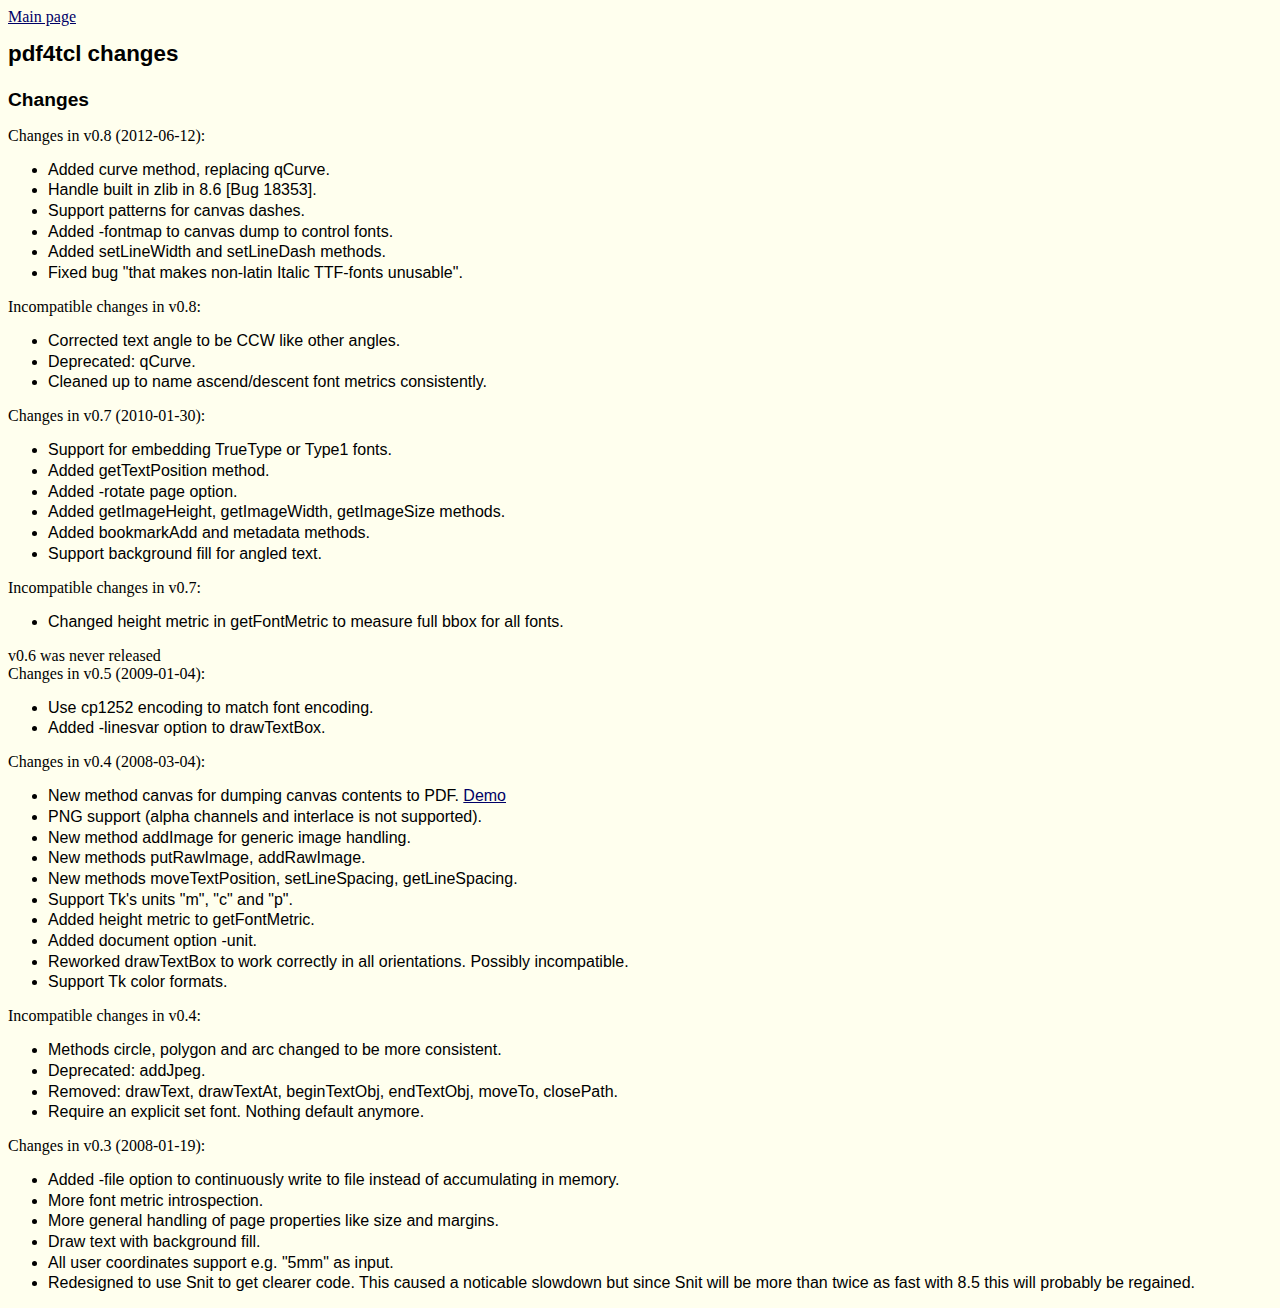
<file: web/changes.html>
<!DOCTYPE html PUBLIC "-//W3C//DTD HTML 4.01 Transitional//EN">
<html>
<head>
  <title>Pdf4Tcl - Generating PDF documents from Tcl</title>
  <link rel="stylesheet" href="style.css" type="text/css">
  <meta http-equiv="content-type" content="text/html; charset=ISO-8859-1">
</head>
<body>
<a href="index.html">Main page</a> 
<h1>pdf4tcl changes</h1>
<p>
<h2>Changes</h2>

Changes in v0.8 (2012-06-12):<br>
<ul>
 <li> Added curve method, replacing qCurve. </li>
 <li> Handle built in zlib in 8.6 [Bug 18353]. </li>
 <li> Support patterns for canvas dashes. </li>
 <li> Added -fontmap to canvas dump to control fonts. </li>
 <li> Added setLineWidth and setLineDash methods. </li>
 <li> Fixed bug "that makes non-latin Italic TTF-fonts unusable". </li>
</ul>

Incompatible changes in v0.8:<br>
<ul>
 <li> Corrected text angle to be CCW like other angles. </li>
 <li> Deprecated: qCurve.</li>
 <li> Cleaned up to name ascend/descent font metrics consistently.</li>
</ul>

Changes in v0.7 (2010-01-30):<br>
<ul>
 <li> Support for embedding TrueType or Type1 fonts. </li>
 <li> Added getTextPosition method. </li>
 <li> Added -rotate page option. </li>
 <li> Added getImageHeight, getImageWidth, getImageSize methods. </li>
 <li> Added bookmarkAdd and metadata methods. </li>
 <li> Support background fill for angled text. </li>
</ul>

Incompatible changes in v0.7:<br>
<ul>
 <li> Changed height metric in getFontMetric to measure full bbox for all fonts. </li>
</ul>

v0.6 was never released<br>

Changes in v0.5 (2009-01-04):<br>
<ul>
 <li> Use cp1252 encoding to match font encoding. </li>
 <li> Added -linesvar option to drawTextBox. </li>
</ul>

Changes in v0.4 (2008-03-04):<br>
<ul>
 <li> New method canvas for dumping canvas contents to PDF. <a href="tkdemo.pdf">Demo</a></li>
 <li> PNG support (alpha channels and interlace is not supported).</li>
 <li> New method addImage for generic image handling.</li>
 <li> New methods putRawImage, addRawImage.</li>
 <li> New methods moveTextPosition, setLineSpacing, getLineSpacing.</li>
 <li> Support Tk's units "m", "c" and "p".</li>
 <li> Added height metric to getFontMetric.</li>
 <li> Added document option -unit.</li>
 <li> Reworked drawTextBox to work correctly in all orientations. Possibly incompatible.</li>
 <li> Support Tk color formats.</li>
</ul>
Incompatible changes in v0.4:<br>
<ul>
 <li> Methods circle, polygon and arc changed to be more consistent.</li>
 <li> Deprecated: addJpeg.</li>
 <li> Removed: drawText, drawTextAt, beginTextObj, endTextObj, moveTo, closePath.</li>
 <li> Require an explicit set font. Nothing default anymore.</li>
</ul>

Changes in v0.3 (2008-01-19):<br>
<ul>
 <li> Added -file option to continuously write to file instead of
      accumulating in memory.</li>
 <li> More font metric introspection.</li>
 <li> More general handling of page properties like size and margins.</li>
 <li> Draw text with background fill.</li>
 <li> All user coordinates support e.g. "5mm" as input.</li>
 <li> Redesigned to use Snit to get clearer code.
      This caused a noticable slowdown but since
      Snit will be more than twice as fast with 8.5 this will probably
      be regained.</li>
</ul>

</body>
</html>
</file>
<file: web/style.css>
/* style.css f�r tclhttpd auf gremlin */

body {background-color: #ffffee; color: #000000;}
h1,h2,h3,h4,p,ul,ol,li,div,td,th,address,blockquote,nobr,b,i {
	font-family:Arial,helvetica,sans-serif;}
h1 {font-size:140%; margin-bottom: 1em;}
h2 {font-size:120%; margin-bottom: 0.8em;}
h3 {font-size:110%; margin-bottom: 0.5em;}
/* h4,p,ul,ol,li,div,td,th,address,blockquote {font-size:14pt;} */
li {margin-top:2pt;}
pre {font-family:Courier New,Courier; color:#006600; background-color: #eeeeee;}
a:link {color: #000066; text-decoration:underline;}
a:visited {color: #990033; text-decoration:underline;}
a:active {color: #006600; text-decoration:none;}
</file>
